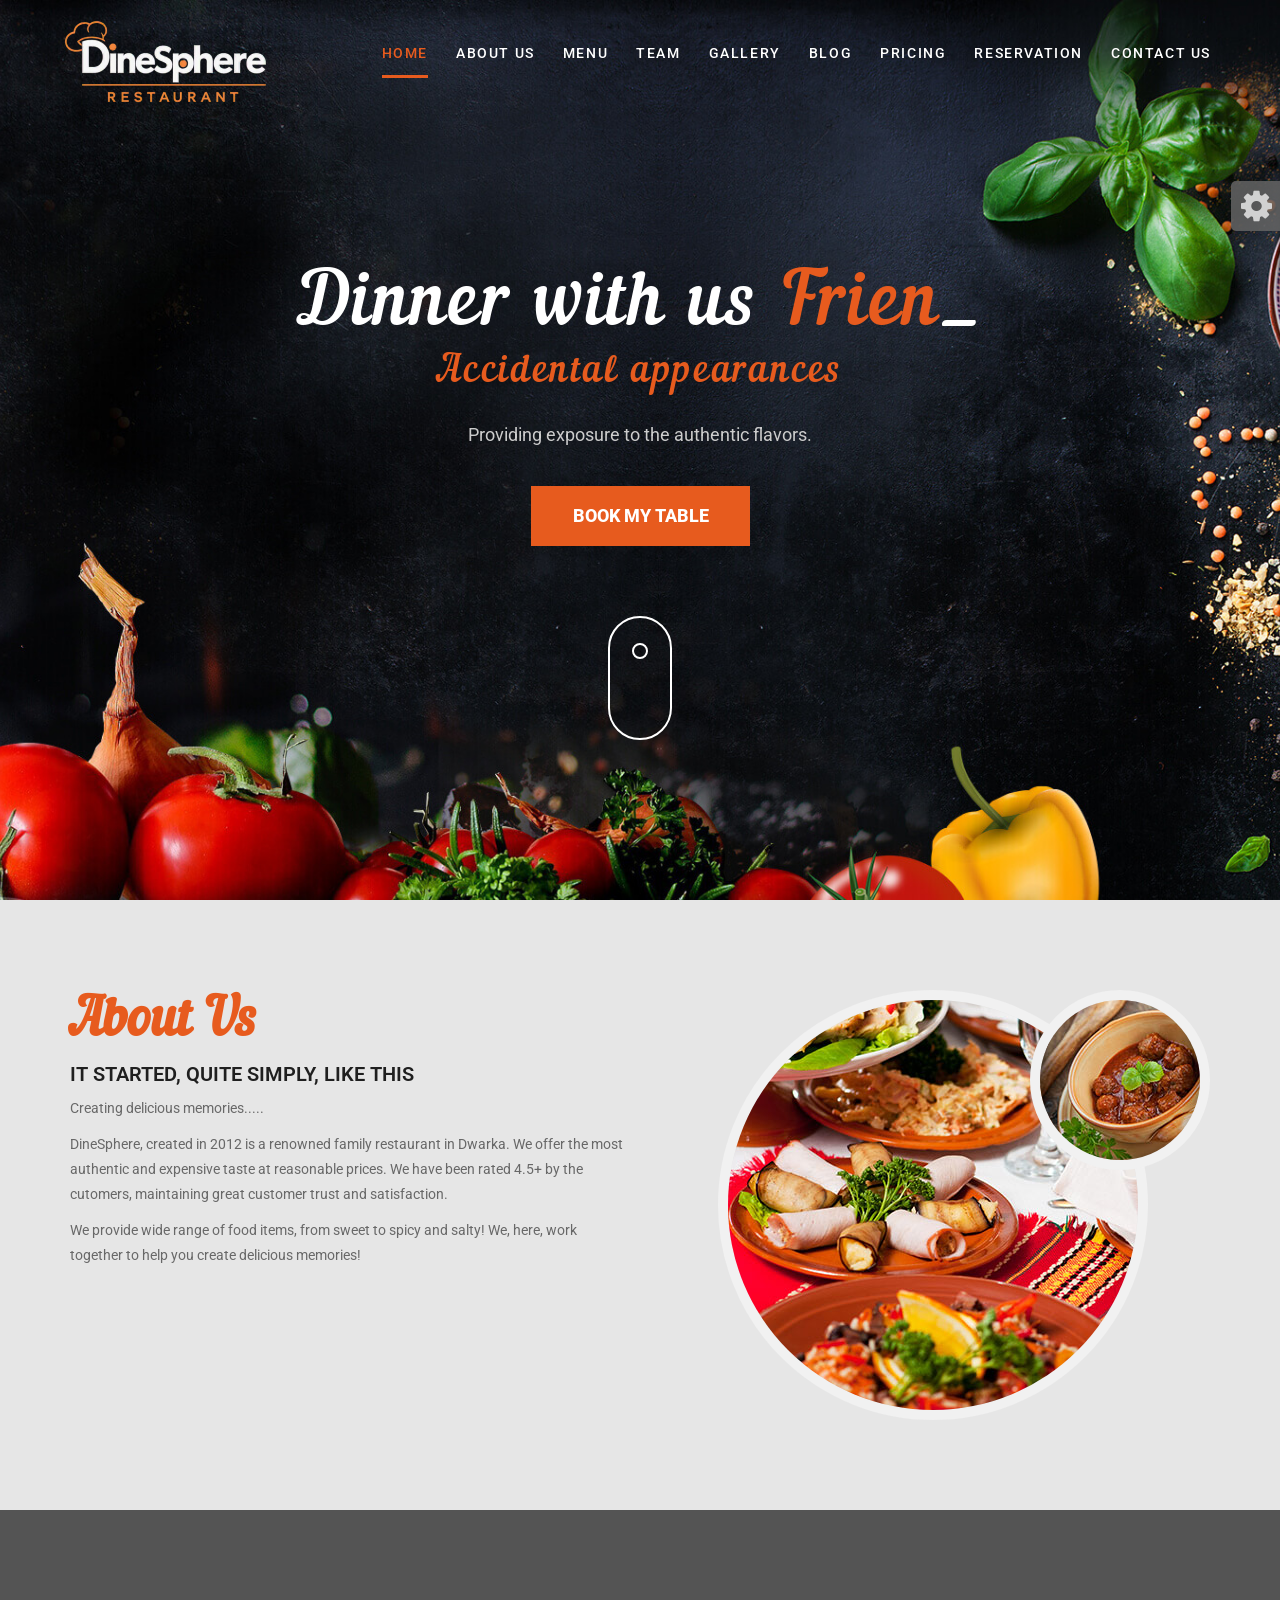
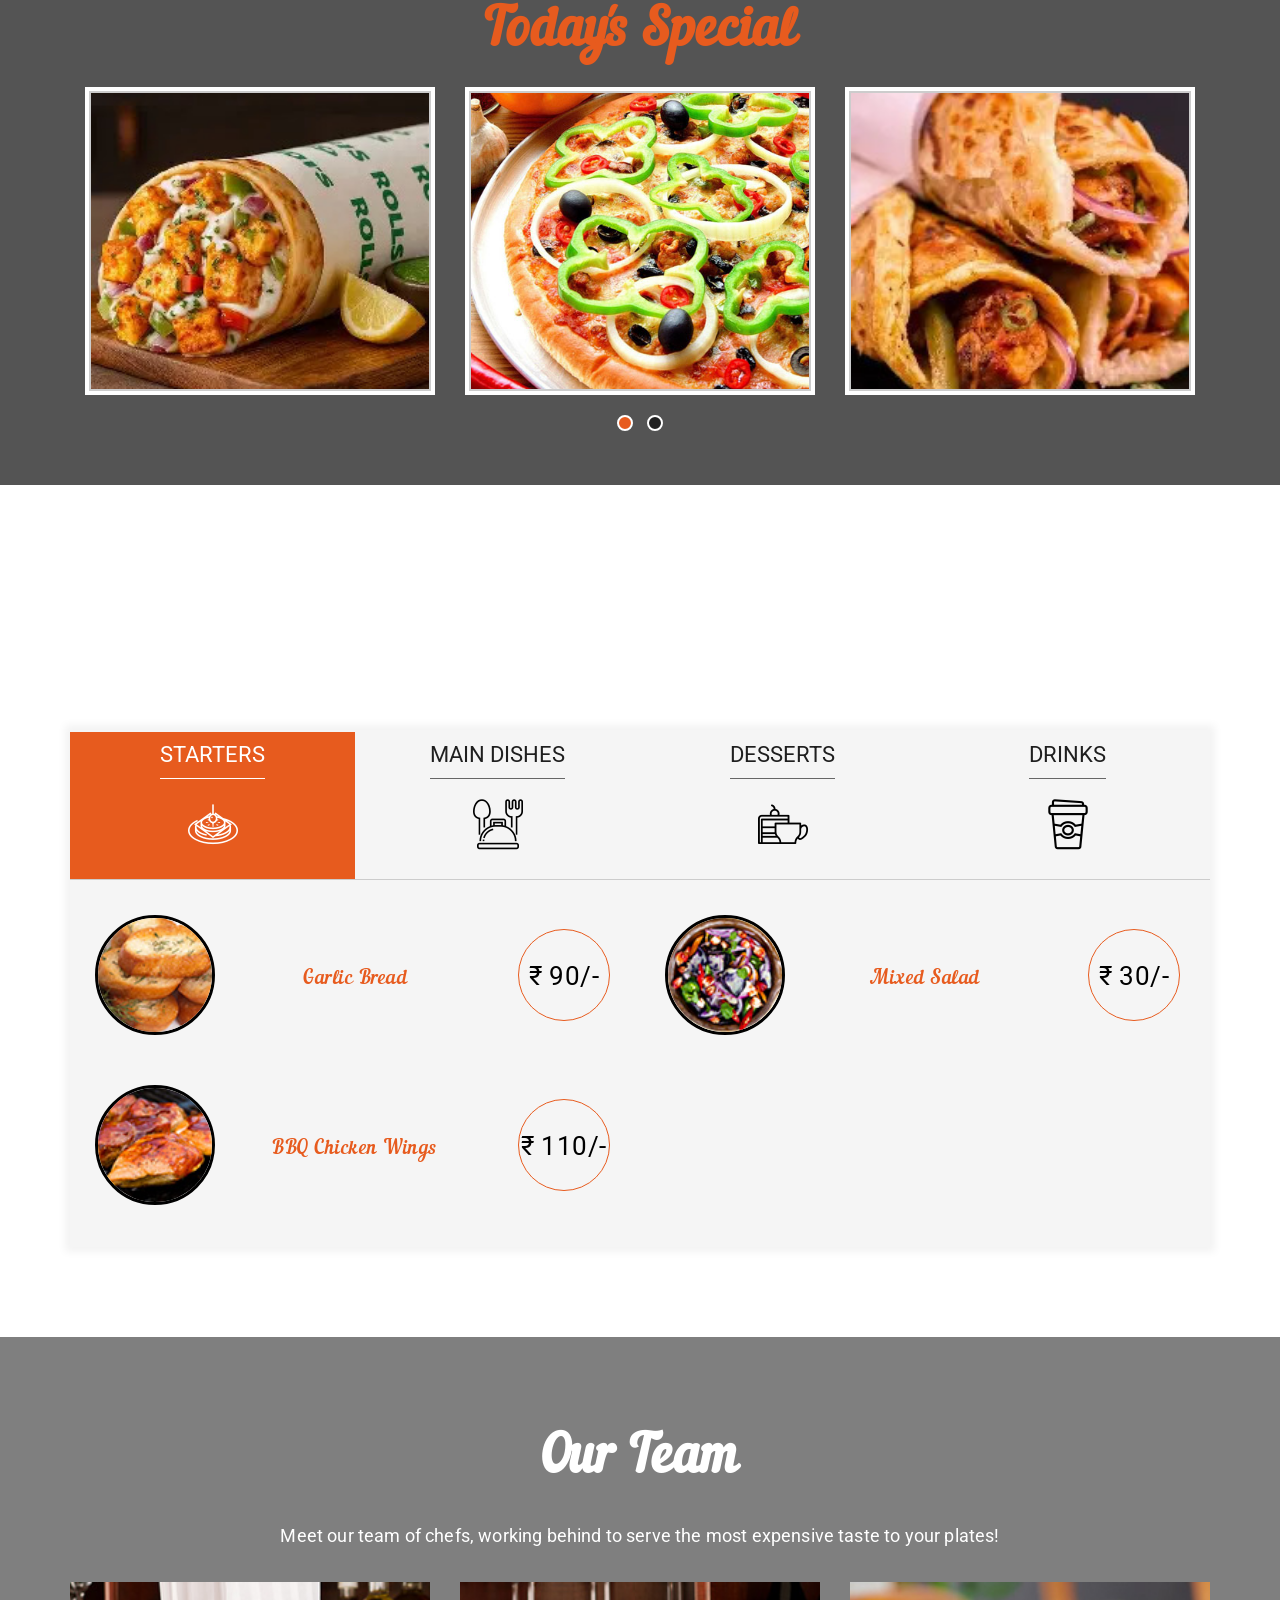
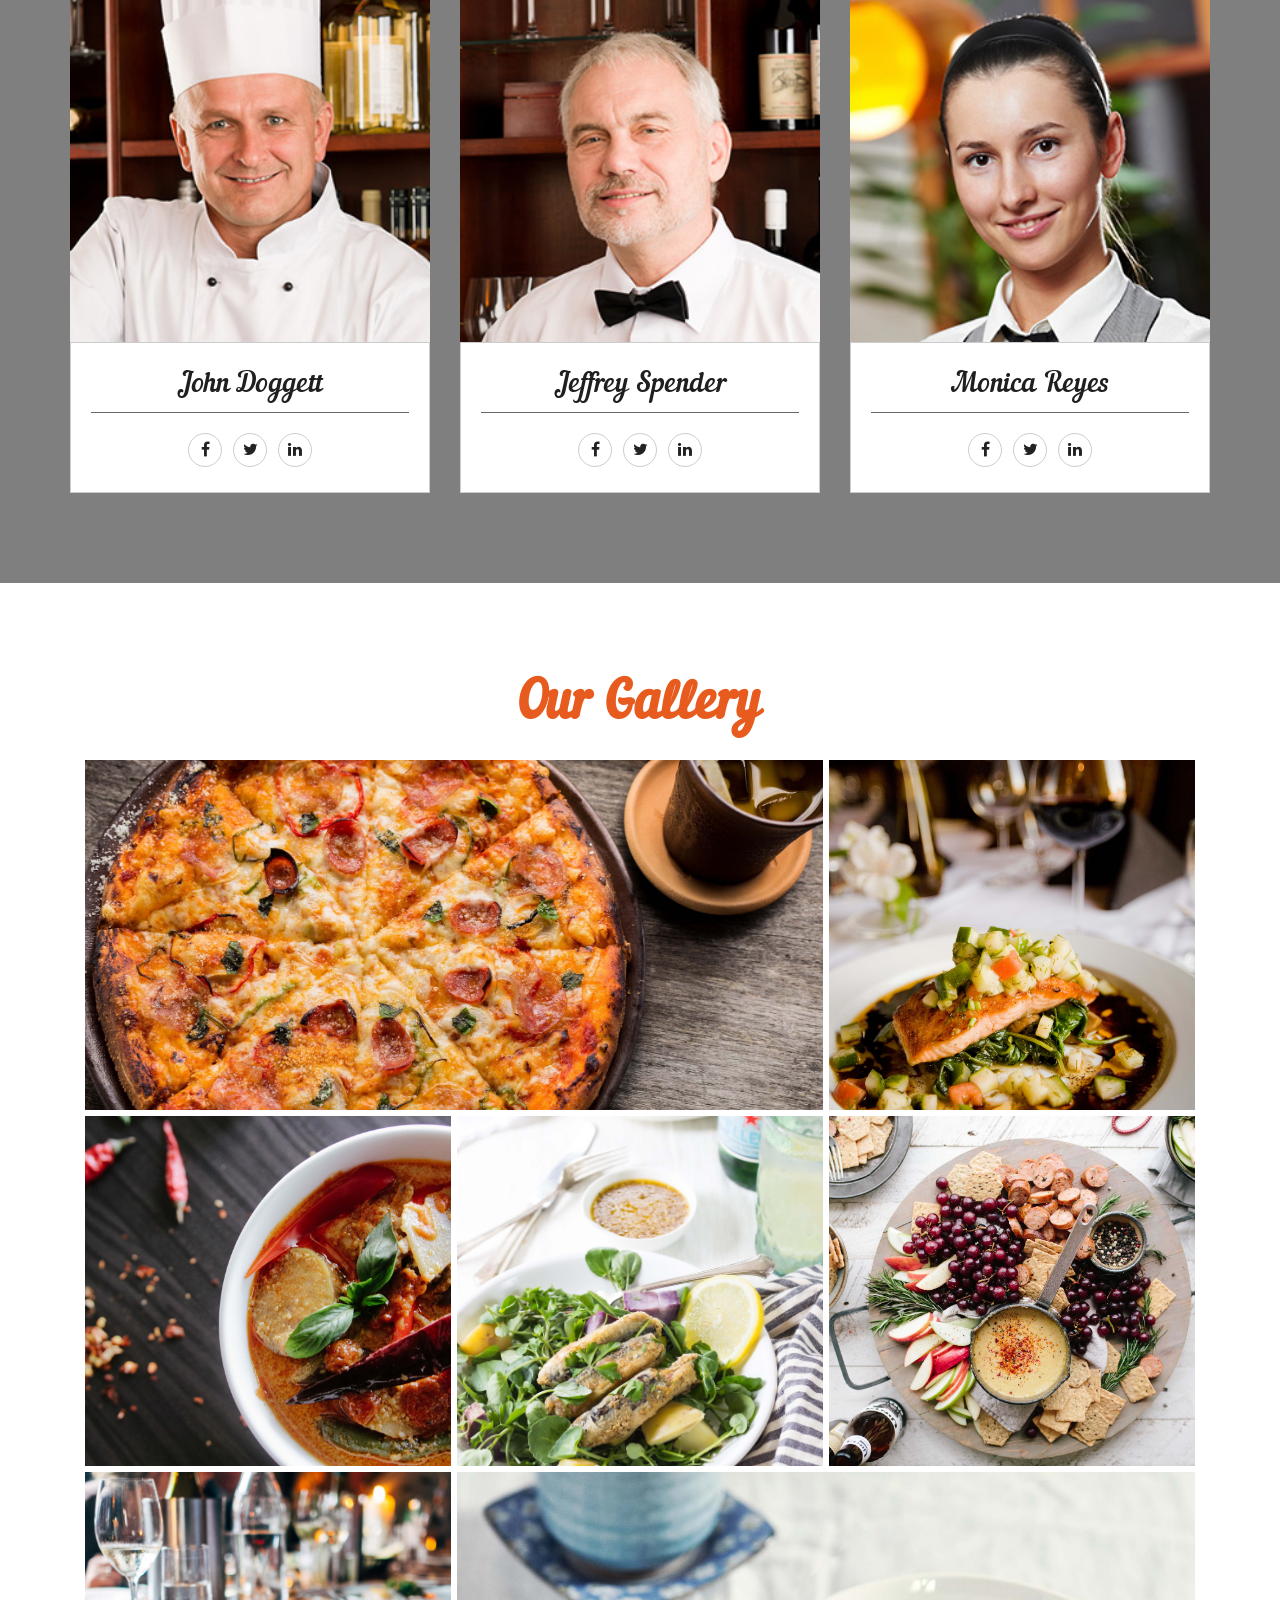
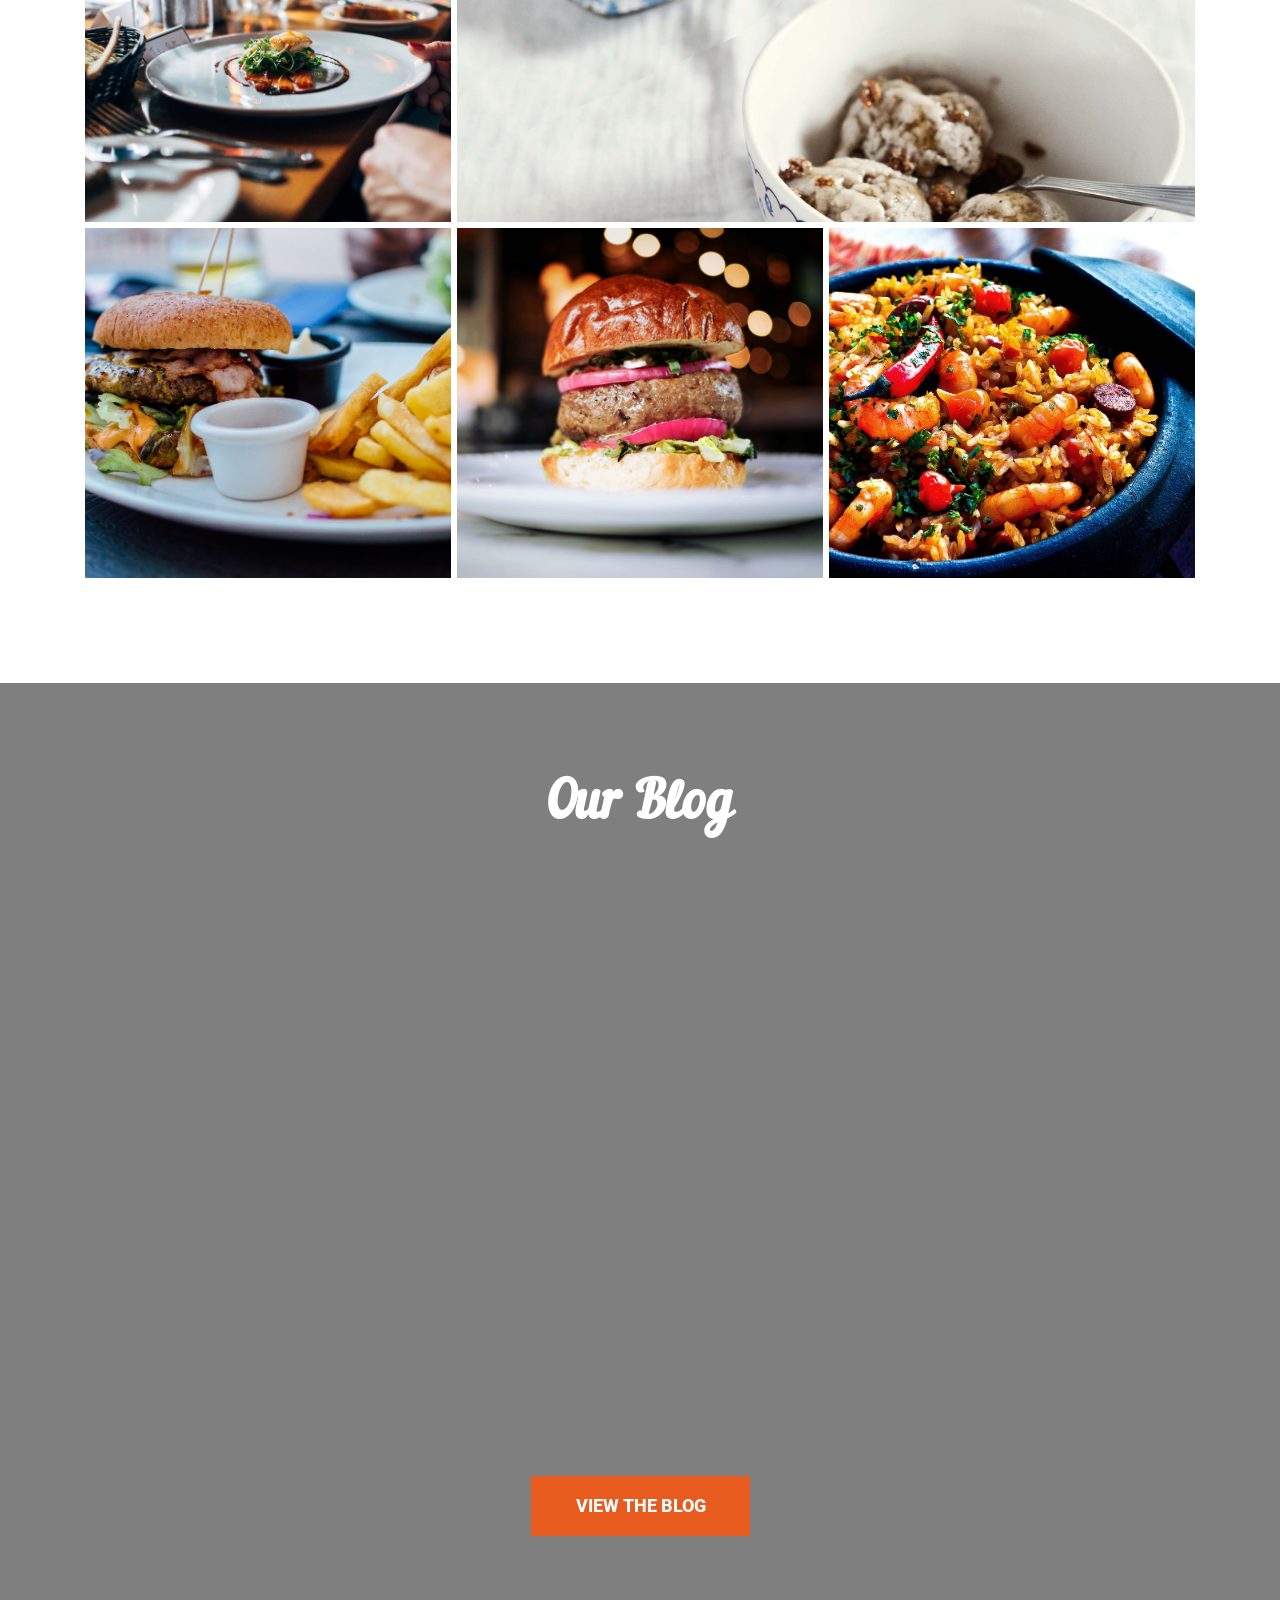
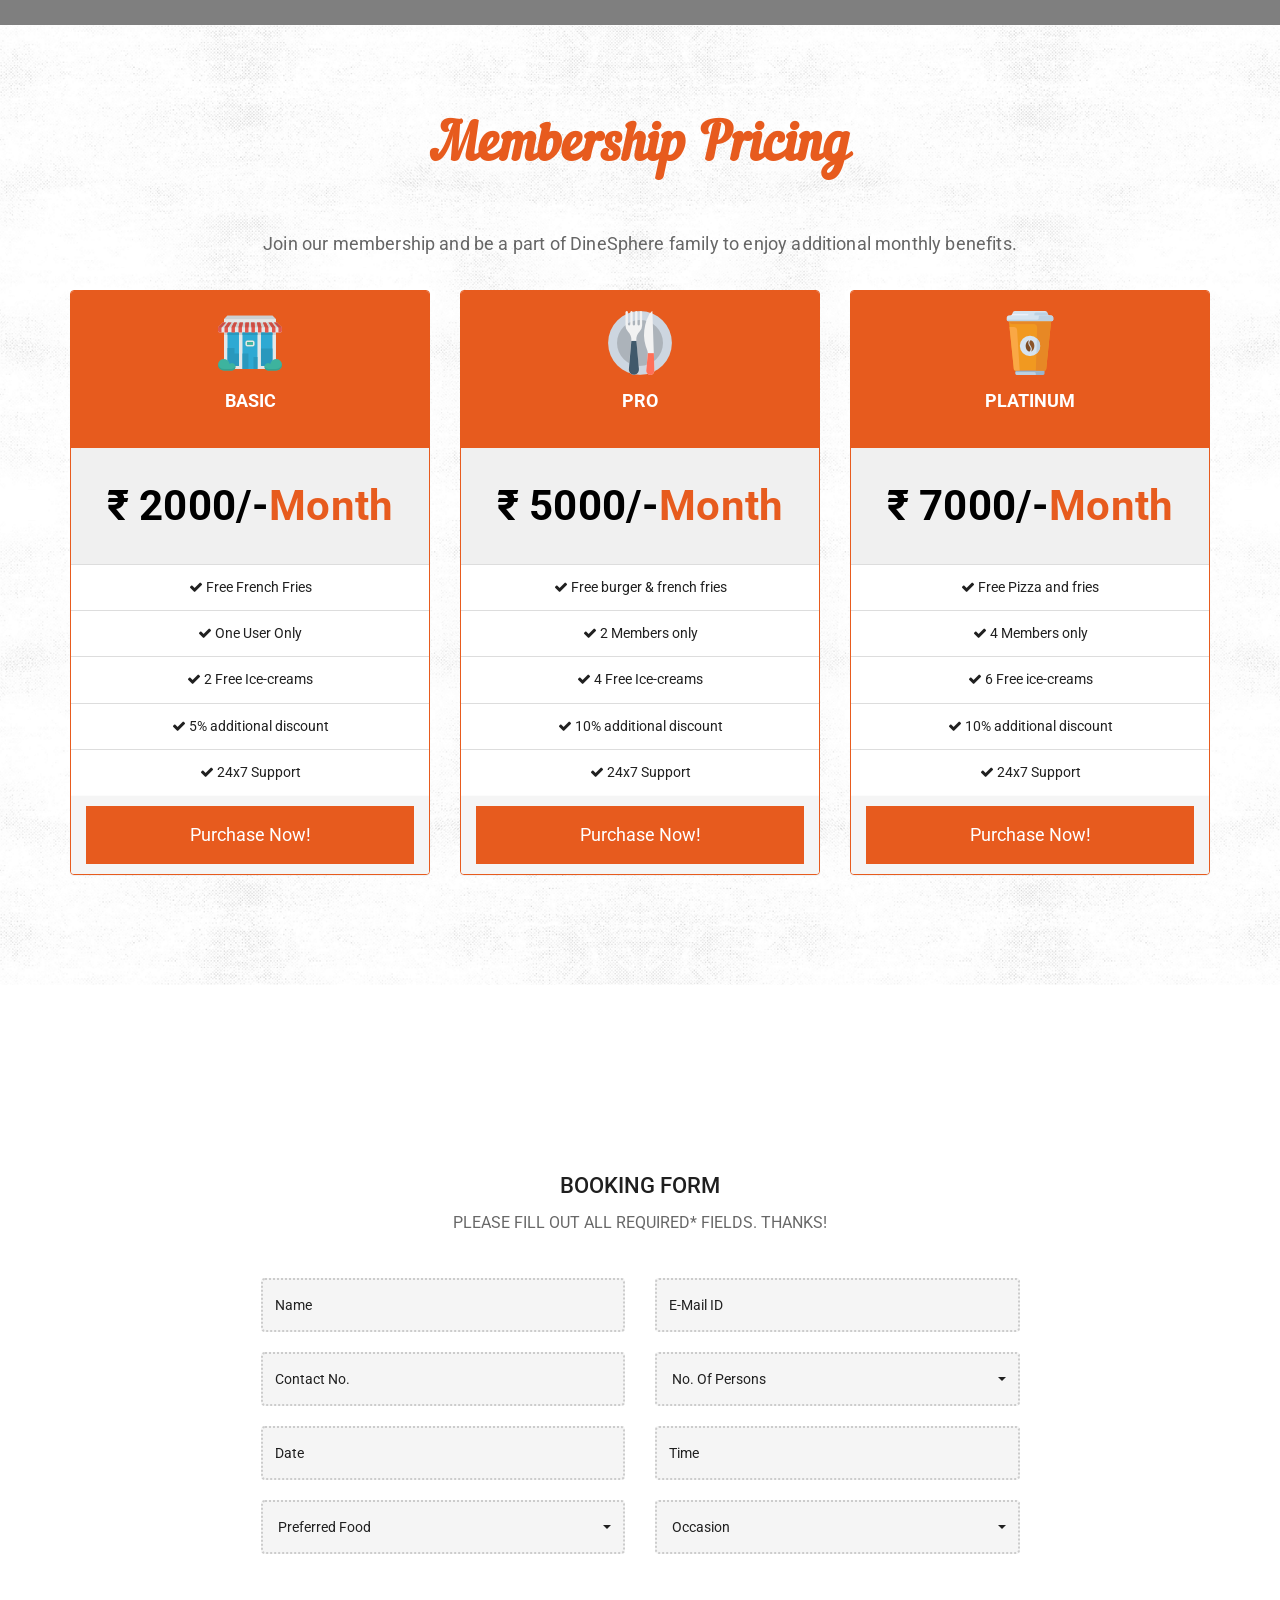
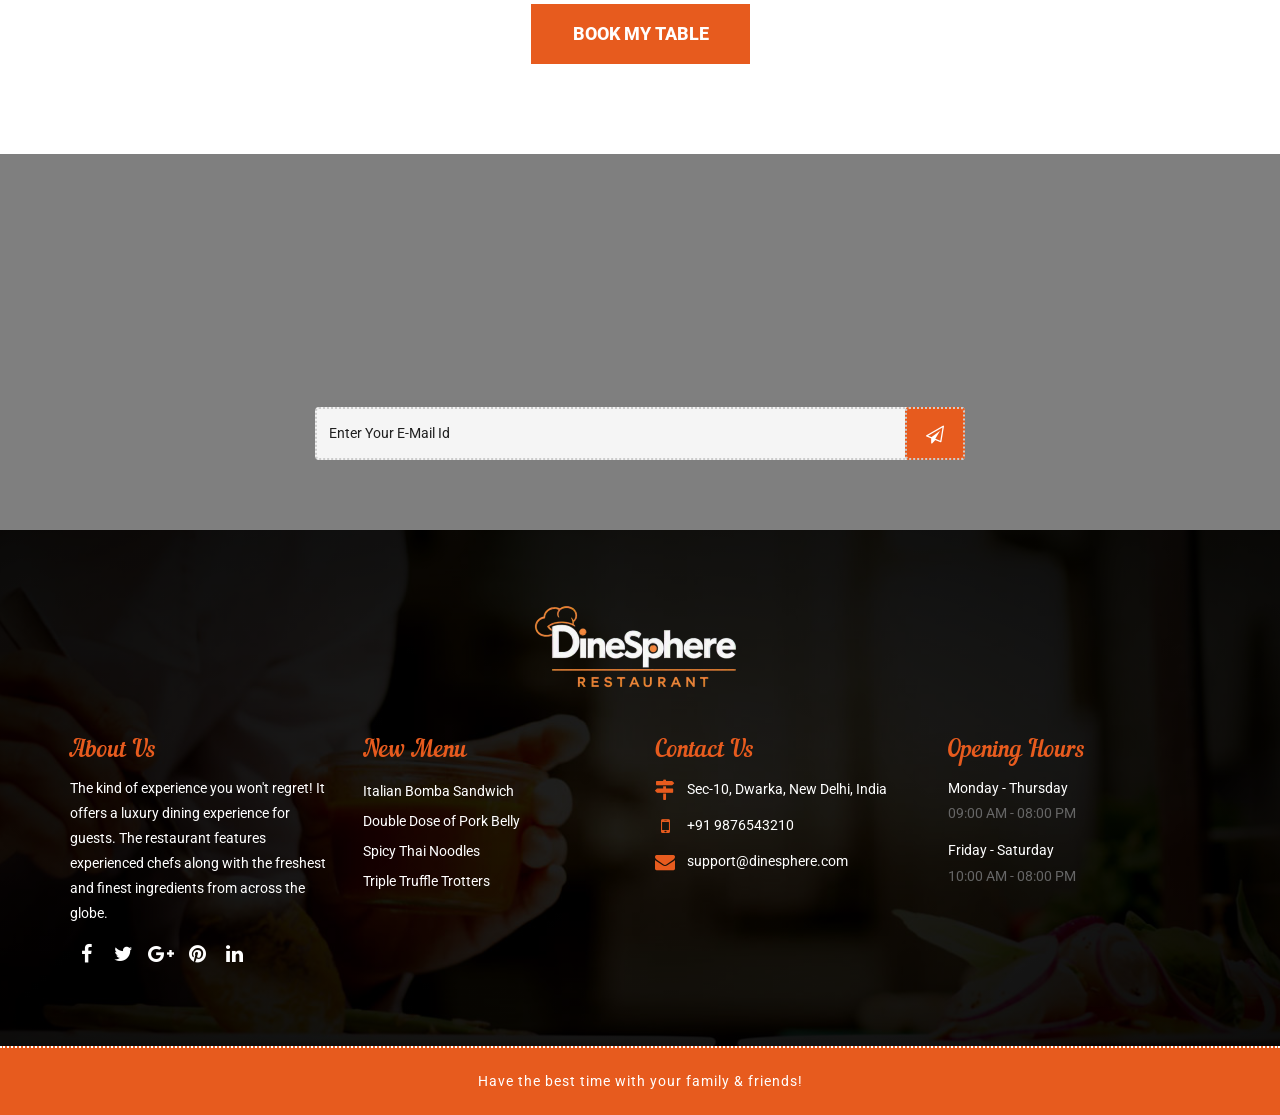
<file: index.html>
<!DOCTYPE html>
<html lang="en">

<head>

    <!-- Basic -->
    <meta charset="utf-8">
    <meta http-equiv="X-UA-Compatible" content="IE=edge">

    <!-- Mobile Metas -->
    <meta name="viewport" content="width=device-width, maximum-scale=1, initial-scale=1, user-scalable=0">

    <!-- Site Metas -->
    <title>DineSphere Restaurant - One page HTML Responsive</title>
    <meta name="keywords" content="">
    <meta name="description" content="">
    <meta name="author" content="">

    <!-- Site Icons -->
    <link rel="shortcut icon" href="images/favicon.ico" type="image/x-icon" />
    <link rel="apple-touch-icon" href="images/apple-touch-icon.png">

    <!-- Bootstrap CSS -->
    <link rel="stylesheet" href="css/bootstrap.min.css">
    <!-- Site CSS -->
    <link rel="stylesheet" href="css/style.css">
    <!-- Responsive CSS -->
    <link rel="stylesheet" href="css/responsive.css">
    <!-- color -->
    <link id="changeable-colors" rel="stylesheet" href="css/colors/orange.css" />

    <!-- Modernizer -->
    <script src="js/modernizer.js"></script>


</head>

<body>
    <div id="loader">
        <div id="status"></div>
    </div>
    <div id="site-header">
        <header id="header" class="header-block-top">
            <div class="container">
                <div class="row">
                    <div class="main-menu">
                        <!-- navbar -->
                        <nav class="navbar navbar-default" id="mainNav">
                            <div class="navbar-header">
                                <button type="button" class="navbar-toggle collapsed" data-toggle="collapse"
                                    data-target="#navbar" aria-expanded="false" aria-controls="navbar">
                                    <span class="sr-only">Toggle navigation</span>
                                    <span class="icon-bar"></span>
                                    <span class="icon-bar"></span>
                                    <span class="icon-bar"></span>
                                </button>
                                <div class="logo">
                                    <a class="navbar-brand js-scroll-trigger logo-header" href="#">
                                        <img class = "logo" src="images/logo.png" alt="DineSphere Logo Icon">
                                    </a>
                                </div>
                            </div>
                            <div id="navbar" class="navbar-collapse collapse">
                                <ul class="nav navbar-nav navbar-right">
                                    <li class="active"><a href="#banner">Home</a></li>
                                    <li><a href="#about">About us</a></li>
                                    <li><a href="#menu">Menu</a></li>
                                    <li><a href="#our_team">Team</a></li>
                                    <li><a href="#gallery">Gallery</a></li>
                                    <li><a href="#blog">Blog</a></li>
                                    <li><a href="#pricing">Pricing</a></li>
                                    <li><a href="#reservation">Reservation</a></li>
                                    <li><a href="#footer">Contact us</a></li>
                                </ul>
                            </div>
                            <!-- end nav-collapse -->
                        </nav>
                        <!-- end navbar -->
                    </div>
                </div>
                <!-- end row -->
            </div>
            <!-- end container-fluid -->
        </header>
        <!-- end header -->
    </div>
    <!-- end site-header -->

    <div id="banner" class="banner full-screen-mode parallax">
        <div class="container pr">
            <div class="col-lg-12 col-md-12 col-sm-12 col-xs-12">
                <div class="banner-static">
                    <div class="banner-text">
                        <div class="banner-cell">
                            <h1>Dinner with us <span class="typer" id="some-id" data-delay="200" data-delim=":"
                                    data-words="Friends:Family:Officemates" data-colors="red"></span><span
                                    class="cursor" data-cursorDisplay="_" data-owner="some-id"></span></h1>
                            <h2>Accidental appearances </h2>
                            <p>Providing exposure to the authentic flavors.
                            </p>
                            <div class="book-btn">
                                <a href="#reservation" class="table-btn hvr-underline-from-center">Book my Table</a>
                            </div>
                            <a href="#about">
                                <div class="mouse"></div>
                            </a>
                        </div>
                        <!-- end banner-cell -->
                    </div>
                    <!-- end banner-text -->
                </div>
                <!-- end banner-static -->
            </div>
            <!-- end col -->
        </div>
        <!-- end container -->
    </div>
    <!-- end banner -->

    <div id="about" class="about-main pad-top-100 pad-bottom-100">
        <div class="container">
            <div class="row">
                <div class="col-lg-6 col-md-6 col-sm-12 col-xs-12">
                    <div class="wow fadeIn" data-wow-duration="1s" data-wow-delay="0.1s">
                        <h2 class="block-title"> About Us </h2>
                        <h3>IT STARTED, QUITE SIMPLY, LIKE THIS</h3>
                        <p> Creating delicious memories..... </p>
                        <p> DineSphere, created in 2012 is a renowned family restaurant in Dwarka. We offer the most authentic and expensive taste at reasonable prices. We have been rated 4.5+ by the cutomers, maintaining great customer trust and satisfaction.</p>
                        <p> We provide wide range of food items, from sweet to spicy and salty! We, here, work together to help you create delicious memories!</p>
                    </div>
                </div>
                <!-- end col -->
                <div class="col-lg-6 col-md-6 col-sm-12 col-xs-12">
                    <div class="wow fadeIn" data-wow-duration="1s" data-wow-delay="0.1s">
                        <div class="about-images">
                            <img class="about-main" src="images/about-main.jpg" alt="About Main Image">
                            <img class="about-inset" src="images/about-inset.jpg" alt="About Inset Image">
                        </div>
                    </div>
                </div>
                <!-- end col -->
            </div>
            <!-- end row -->
        </div>
        <!-- end container -->
    </div>

    <div class="special-menu pad-top-100 parallax">
        <div class="container">
            <div class="row">
                <div class="col-lg-12 col-md-12 col-sm-12 col-xs-12">
                    <div class="wow fadeIn" data-wow-duration="1s" data-wow-delay="0.1s">
                        <h2 class="block-title color-white text-center"> Today's Special </h2>
                    </div>
                    <div class="special-box">
                        <div id="owl-demo">
                            <div class="item item-type-zoom">
                                <a href="#" class="item-hover">
                                    <div class="item-info">
                                        <div class="headline">
                                            PANEER TIKKA WRAP
                                            <div class="line"></div>
                                            <div class="dit-line">Soft wrap filled with smoky paneer tikka, onions, and mint chutney. A fusion of spice and comfort that captures the essence of Indian street food.</div>
                                        </div>
                                    </div>
                                </a>
                                <div class="item-img">
                                    <img src="images/panner_tikka.jpg" alt="sp-menu">
                                </div>
                            </div>
                            <div class="item item-type-zoom">
                                <a href="#" class="item-hover">
                                    <div class="item-info">
                                        <div class="headline">
                                            ITALIAN PIZZA
                                            <div class="line"></div>
                                            <div class="dit-line">Classic Italian pizza topped with rich tomato sauce, gooey mozzarella, and a medley of fresh toppings. A timeless favorite that brings authentic flavors to your plate.</div>
                                        </div>
                                    </div>
                                </a>
                                <div class="item-img">
                                    <img src="images/special-menu-2.jpg" alt="sp-menu">
                                </div>
                            </div>
                            <div class="item item-type-zoom">
                                <a href="#" class="item-hover">
                                    <div class="item-info">
                                        <div class="headline">
                                           NON-VEG. ROLL
                                            <div class="line"></div>
                                            <div class="dit-line">Succulent meat wrapped in soft bread with bold seasonings. A hearty snack that’s full of flavor and sure to please meat lovers.</div>
                                        </div>
                                    </div>
                                </a>
                                <div class="item-img">
                                    <img src="images/nv_roll.jpg" alt="sp-menu">
                                </div>
                            </div>
                            <div class="item item-type-zoom">
                                <a href="#" class="item-hover">
                                    <div class="item-info">
                                        <div class="headline">
                                            SALMON STEAK
                                            <div class="line"></div>
                                            <div class="dit-line">A perfectly grilled salmon steak, tender and juicy with a hint of smoky flavor. Served with fresh herbs and a squeeze of lemon for a wholesome delight.</div>
                                        </div>
                                    </div>
                                </a>
                                <div class="item-img">
                                    <img src="images/special-menu-1.jpg" alt="sp-menu">
                                </div>
                            </div>
                            <div class="item item-type-zoom">
                                <a href="#" class="item-hover">
                                    <div class="item-info">
                                        <div class="headline">
                                            VEG. ROLL
                                            <div class="line"></div>
                                            <div class="dit-line">A light and healthy roll packed with crisp vegetables and aromatic spices. Perfect for a quick bite that’s both satisfying and refreshing.</div>
                                        </div>
                                    </div>
                                </a>
                                <div class="item-img">
                                    <img src="images/special-menu-2.jpg" alt="sp-menu">
                                </div>
                            </div>
                        </div>
                    </div>

                </div>

            </div>

        </div>

    </div>


    <div id="menu" class="menu-main pad-top-100 pad-bottom-100">
        <div class="container">
            <div class="row">
                <div class="col-lg-12 col-md-12 col-sm-12 col-xs-12">
                    <div class="wow fadeIn" data-wow-duration="1s" data-wow-delay="0.1s">
                        <h2 class="block-title text-center">
                            Our Menu
                        </h2>
                        <p class="title-caption text-center">Find the list of exclusive dishes we offer! </p>
                    </div>
                    <div class="tab-menu">
                        <div class="slider slider-nav">
                            <div class="tab-title-menu">
                                <h2>STARTERS</h2>
                                <p> <i class="flaticon-canape"></i> </p>
                            </div>
                            <div class="tab-title-menu">
                                <h2>MAIN DISHES</h2>
                                <p> <i class="flaticon-dinner"></i> </p>
                            </div>
                            <div class="tab-title-menu">
                                <h2>DESSERTS</h2>
                                <p> <i class="flaticon-desert"></i> </p>
                            </div>
                            <div class="tab-title-menu">
                                <h2>DRINKS</h2>
                                <p> <i class="flaticon-coffee"></i> </p>
                            </div>
                        </div>
                        <div class="slider slider-single">
                            <div>
                                <div class="col-lg-6 col-md-6 col-sm-12 col-xs-12 ">
                                    <div class="offer-item">
                                        <img src="images/menu-item-thumbnail-01.jpg" alt="" class="img-responsive">
                                        <div>
                                            <h3>Garlic Bread</h3>
                                        </div>
                                        <span class="offer-price">₹ 90/-</span>
                                    </div>
                                </div>
                                <!-- end col -->
                                <div class="col-lg-6 col-md-6 col-sm-12 col-xs-12 ">
                                    <div class="offer-item">
                                        <img src="images/menu-item-thumbnail-02.jpg" alt="" class="img-responsive">
                                        <div>
                                            <h3>Mixed Salad</h3>
                                        </div>
                                        <span class="offer-price">₹ 30/-</span>
                                    </div>
                                </div>
                                <!-- end col -->
                                <div class="col-lg-6 col-md-6 col-sm-12 col-xs-12 ">
                                    <div class="offer-item">
                                        <img src="images/menu-item-thumbnail-03.jpg" alt="" class="img-responsive">
                                        <div>
                                            <h3>BBQ Chicken Wings</h3>
                                        </div>
                                        <span class="offer-price">₹ 110/-</span>
                                    </div>
                                </div>
                                <!-- end col -->
                            </div>
                            <div>
                                <div class="col-lg-6 col-md-6 col-sm-12 col-xs-12 ">
                                    <div class="offer-item">
                                        <img src="images/menu-item-thumbnail-04.jpg" alt="" class="img-responsive">
                                        <div>
                                            <h3>Meat Feast Pizza</h3>
                                        </div>
                                        <span class="offer-price">₹ 150/-</span>
                                    </div>
                                </div>
                                <!-- end col -->
                                <div class="col-lg-6 col-md-6 col-sm-12 col-xs-12 ">
                                    <div class="offer-item">
                                        <img src="images/menu-item-thumbnail-05.jpg" alt="" class="img-responsive">
                                        <div>
                                            <h3>Chicken Tikka Masala</h3>
                                        </div>
                                        <span class="offer-price">₹ 80/-</span>
                                    </div>
                                </div>
                                <!-- end col -->
                                <div class="col-lg-6 col-md-6 col-sm-12 col-xs-12 ">
                                    <div class="offer-item">
                                        <img src="images/menu-item-thumbnail-06.jpg" alt="" class="img-responsive">
                                        <div>
                                            <h3>Spicy Meatballs</h3>
                                        </div>
                                        <span class="offer-price">₹ 90/-</span>
                                    </div>
                                </div>

                            </div>
                            <div>
                                <div class="col-lg-6 col-md-6 col-sm-12 col-xs-12 ">
                                    <div class="offer-item">
                                        <img src="images/menu-item-thumbnail-07.jpg" alt="" class="img-responsive">
                                        <div>
                                            <h3>Chocolate Fudgecake</h3>
                                        </div>
                                        <span class="offer-price">₹ 50/-</span>
                                    </div>
                                </div>

                                <div class="col-lg-6 col-md-6 col-sm-12 col-xs-12 ">
                                    <div class="offer-item">
                                        <img src="images/matka_kulfi.jpg" alt="" class="img-responsive">
                                        <div>
                                            <h3>Matka Kulfi</h3>
                                        </div>
                                        <span class="offer-price">₹ 50/-</span>
                                    </div>
                                </div>

                                <div class="col-lg-6 col-md-6 col-sm-12 col-xs-12 ">
                                    <div class="offer-item">
                                        <img src="images/rasogullas.jpg" alt="" class="img-responsive">
                                        <div>
                                            <h3>Rasogullas</h3>
                                        </div>
                                        <span class="offer-price">₹ 30/-</span>
                                    </div>
                                </div>
                                <!-- end col -->
                            </div>
                            <div>
                                <div class="col-lg-6 col-md-6 col-sm-12 col-xs-12 ">
                                    <div class="offer-item">
                                        <img src="images/menu-item-thumbnail-10.jpg" alt="" class="img-responsive">
                                        <div>
                                            <h3>Iced Tea</h3>
                                        </div>
                                        <span class="offer-price">₹ 90/-</span>
                                    </div>
                                </div>
                                <!-- end col -->
                                <div class="col-lg-6 col-md-6 col-sm-12 col-xs-12 ">
                                    <div class="offer-item">
                                        <img src="images/menu-item-thumbnail-09.jpg" alt="" class="img-responsive">
                                        <div>
                                            <h3>Lemonade</h3>
                                        </div>
                                        <span class="offer-price">₹ 110/-</span>
                                    </div>
                                </div>
                                <!-- end col -->
                                <div class="col-lg-6 col-md-6 col-sm-12 col-xs-12 ">
                                    <div class="offer-item">
                                        <img src="images/menu-item-thumbnail-08.jpg" alt="" class="img-responsive">
                                        <div>
                                            <h3>Hot Chocolate</h3>
                                        </div>
                                        <span class="offer-price">₹ 190/-</span>
                                    </div>
                                </div><!-- end col -->
                            </div>
                        </div>
                    </div><!-- end tab-menu -->
                </div>
                <!-- end col -->
            </div>
            <!-- end row -->
        </div>
        <!-- end container -->
    </div>
    <!-- end menu -->

    <div id="our_team" class="team-main pad-top-100 pad-bottom-100 parallax">
        <div class="container">
            <div class="row">
                <div class="col-lg-12 col-md-12 col-sm-12 col-xs-12">
                    <div class="wow fadeIn" data-wow-duration="1s" data-wow-delay="0.1s">
                        <h2 class="block-title text-center">
                            Our Team
                        </h2>
                        <p class="title-caption text-center">Meet our team of chefs, working behind to serve the most expensive taste to your plates!</p>
                    </div>
                    <div class="team-box">

                        <div class="row">
                            <div class="col-md-4 col-sm-6">
                                <div class="sf-team">
                                    <div class="thumb">
                                        <a href="#"><img src="images/staff-01.jpg" alt=""></a>
                                    </div>
                                    <div class="text-col">
                                        <h3>John Doggett</h3>
                                        <ul class="team-social">
                                            <li><a href="#"><i class="fa fa-facebook" aria-hidden="true"></i></a></li>
                                            <li><a href="#"><i class="fa fa-twitter" aria-hidden="true"></i></a></li>
                                            <li><a href="#"><i class="fa fa-linkedin" aria-hidden="true"></i></a></li>
                                        </ul>
                                    </div>
                                </div>
                            </div>
                            <!-- end col -->
                            <div class="col-md-4 col-sm-6">
                                <div class="sf-team">
                                    <div class="thumb">
                                        <a href="#"><img src="images/staff-02.jpg" alt=""></a>
                                    </div>
                                    <div class="text-col">
                                        <h3>Jeffrey Spender</h3>
                                        <ul class="team-social">
                                            <li><a href="#"><i class="fa fa-facebook" aria-hidden="true"></i></a></li>
                                            <li><a href="#"><i class="fa fa-twitter" aria-hidden="true"></i></a></li>
                                            <li><a href="#"><i class="fa fa-linkedin" aria-hidden="true"></i></a></li>
                                        </ul>
                                    </div>
                                </div>
                            </div>
                            <!-- end col -->
                            <div class="col-md-4 col-sm-6">
                                <div class="sf-team">
                                    <div class="thumb">
                                        <a href="#"><img src="images/staff-03.jpg" alt=""></a>
                                    </div>
                                    <div class="text-col">
                                        <h3>Monica Reyes</h3>
                                        <ul class="team-social">
                                            <li><a href="#"><i class="fa fa-facebook" aria-hidden="true"></i></a></li>
                                            <li><a href="#"><i class="fa fa-twitter" aria-hidden="true"></i></a></li>
                                            <li><a href="#"><i class="fa fa-linkedin" aria-hidden="true"></i></a></li>
                                        </ul>
                                    </div>
                                </div>
                            </div>
                            <!-- end col -->
                        </div>
                        <!-- end row -->

                    </div>
                    <!-- end team-box -->

                </div>
                <!-- end col -->
            </div>
            <!-- end row -->
        </div>
        <!-- end container -->
    </div>
    <!-- end team-main -->

    <div id="gallery" class="gallery-main pad-top-100 pad-bottom-100">
        <div class="container">
            <div class="row">
                <div class="col-lg-12 col-md-12 col-sm-12 col-xs-12">
                    <div class="wow fadeIn" data-wow-duration="1s" data-wow-delay="0.1s">
                        <h2 class="block-title text-center">
                            Our Gallery
                        </h2>
                    </div>
                    <div class="gal-container clearfix">
                        <div class="col-md-8 col-sm-12 co-xs-12 gal-item">
                            <div class="box">
                                <a href="#" data-toggle="modal" data-target="#1">
                                    <img src="images/gallery_01.jpg" alt="" />
                                </a>
                                <div class="modal fade" id="1" tabindex="-1" role="dialog">
                                    <div class="modal-dialog" role="document">
                                        <div class="modal-content">
                                            <button type="button" class="close" data-dismiss="modal"
                                                aria-label="Close"><span aria-hidden="true">×</span></button>
                                            <div class="modal-body">
                                                <img src="images/gallery_01.jpg" alt="" />
                                            </div>
                                            <div class="col-md-12 description">
                                                <h4>This is the 1 one on my Gallery</h4>
                                            </div>
                                        </div>
                                    </div>
                                </div>
                            </div>
                        </div>
                        <div class="col-md-4 col-sm-6 co-xs-12 gal-item">
                            <div class="box">
                                <a href="#" data-toggle="modal" data-target="#2">
                                    <img src="images/gallery_02.jpg" alt="" />
                                </a>
                                <div class="modal fade" id="2" tabindex="-1" role="dialog">
                                    <div class="modal-dialog" role="document">
                                        <div class="modal-content">
                                            <button type="button" class="close" data-dismiss="modal"
                                                aria-label="Close"><span aria-hidden="true">×</span></button>
                                            <div class="modal-body">
                                                <img src="images/gallery_02.jpg" alt="" />
                                            </div>
                                            <div class="col-md-12 description">
                                                <h4>This is the 2 one on my Gallery</h4>
                                            </div>
                                        </div>
                                    </div>
                                </div>
                            </div>
                        </div>
                        <div class="col-md-4 col-sm-6 co-xs-12 gal-item">
                            <div class="box">
                                <a href="#" data-toggle="modal" data-target="#3">
                                    <img src="images/gallery_03.jpg" alt="" />
                                </a>
                                <div class="modal fade" id="3" tabindex="-1" role="dialog">
                                    <div class="modal-dialog" role="document">
                                        <div class="modal-content">
                                            <button type="button" class="close" data-dismiss="modal"
                                                aria-label="Close"><span aria-hidden="true">×</span></button>
                                            <div class="modal-body">
                                                <img src="images/gallery_03.jpg" alt="" />
                                            </div>
                                            <div class="col-md-12 description">
                                                <h4>This is the 3 one on my Gallery</h4>
                                            </div>
                                        </div>
                                    </div>
                                </div>
                            </div>
                        </div>
                        <div class="col-md-4 col-sm-6 co-xs-12 gal-item">
                            <div class="box">
                                <a href="#" data-toggle="modal" data-target="#4">
                                    <img src="images/gallery_04.jpg" alt="" />
                                </a>
                                <div class="modal fade" id="4" tabindex="-1" role="dialog">
                                    <div class="modal-dialog" role="document">
                                        <div class="modal-content">
                                            <button type="button" class="close" data-dismiss="modal"
                                                aria-label="Close"><span aria-hidden="true">×</span></button>
                                            <div class="modal-body">
                                                <img src="images/gallery_04.jpg" alt="" />
                                            </div>
                                            <div class="col-md-12 description">
                                                <h4>This is the 4 one on my Gallery</h4>
                                            </div>
                                        </div>
                                    </div>
                                </div>
                            </div>
                        </div>
                        <div class="col-md-4 col-sm-6 co-xs-12 gal-item">
                            <div class="box">
                                <a href="#" data-toggle="modal" data-target="#5">
                                    <img src="images/gallery_05.jpg" alt="" />
                                </a>
                                <div class="modal fade" id="5" tabindex="-1" role="dialog">
                                    <div class="modal-dialog" role="document">
                                        <div class="modal-content">
                                            <button type="button" class="close" data-dismiss="modal"
                                                aria-label="Close"><span aria-hidden="true">×</span></button>
                                            <div class="modal-body">
                                                <img src="images/gallery_05.jpg" alt="" />
                                            </div>
                                            <div class="col-md-12 description">
                                                <h4>This is the 5 one on my Gallery</h4>
                                            </div>
                                        </div>
                                    </div>
                                </div>
                            </div>
                        </div>
                        <div class="col-md-4 col-sm-6 co-xs-12 gal-item">
                            <div class="box">
                                <a href="#" data-toggle="modal" data-target="#9">
                                    <img src="images/gallery_06.jpg" alt="" />
                                </a>
                                <div class="modal fade" id="9" tabindex="-1" role="dialog">
                                    <div class="modal-dialog" role="document">
                                        <div class="modal-content">
                                            <button type="button" class="close" data-dismiss="modal"
                                                aria-label="Close"><span aria-hidden="true">×</span></button>
                                            <div class="modal-body">
                                                <img src="images/gallery_06.jpg" alt="" />
                                            </div>
                                            <div class="col-md-12 description">
                                                <h4>This is the 6 one on my Gallery</h4>
                                            </div>
                                        </div>
                                    </div>
                                </div>
                            </div>
                        </div>
                        <div class="col-md-8 col-sm-12 co-xs-12 gal-item">
                            <div class="box">
                                <a href="#" data-toggle="modal" data-target="#10">
                                    <img src="images/gallery_07.jpg" alt="" />
                                </a>
                                <div class="modal fade" id="10" tabindex="-1" role="dialog">
                                    <div class="modal-dialog" role="document">
                                        <div class="modal-content">
                                            <button type="button" class="close" data-dismiss="modal"
                                                aria-label="Close"><span aria-hidden="true">×</span></button>
                                            <div class="modal-body">
                                                <img src="images/gallery_07.jpg" alt="" />
                                            </div>
                                            <div class="col-md-12 description">
                                                <h4>This is the 7 one on my Gallery</h4>
                                            </div>
                                        </div>
                                    </div>
                                </div>
                            </div>
                        </div>
                        <div class="col-md-4 col-sm-6 co-xs-12 gal-item">
                            <div class="box">
                                <a href="#" data-toggle="modal" data-target="#11">
                                    <img src="images/gallery_08.jpg" alt="" />
                                </a>
                                <div class="modal fade" id="11" tabindex="-1" role="dialog">
                                    <div class="modal-dialog" role="document">
                                        <div class="modal-content">
                                            <button type="button" class="close" data-dismiss="modal"
                                                aria-label="Close"><span aria-hidden="true">×</span></button>
                                            <div class="modal-body">
                                                <img src="images/gallery_08.jpg" alt="" />
                                            </div>
                                            <div class="col-md-12 description">
                                                <h4>This is the 8 one on my Gallery</h4>
                                            </div>
                                        </div>
                                    </div>
                                </div>
                            </div>
                        </div>
                        <div class="col-md-4 col-sm-6 co-xs-12 gal-item">
                            <div class="box">
                                <a href="#" data-toggle="modal" data-target="#12">
                                    <img src="images/gallery_09.jpg" alt="" />
                                </a>
                                <div class="modal fade" id="12" tabindex="-1" role="dialog">
                                    <div class="modal-dialog" role="document">
                                        <div class="modal-content">
                                            <button type="button" class="close" data-dismiss="modal"
                                                aria-label="Close"><span aria-hidden="true">×</span></button>
                                            <div class="modal-body">
                                                <img src="images/gallery_09.jpg" alt="" />
                                            </div>
                                            <div class="col-md-12 description">
                                                <h4>This is the 9 one on my Gallery</h4>
                                            </div>
                                        </div>
                                    </div>
                                </div>
                            </div>
                        </div>
                        <div class="col-md-4 col-sm-6 co-xs-12 gal-item">
                            <div class="box">
                                <a href="#" data-toggle="modal" data-target="#13">
                                    <img src="images/gallery_10.jpg" alt="" />
                                </a>
                                <div class="modal fade" id="13" tabindex="-1" role="dialog">
                                    <div class="modal-dialog" role="document">
                                        <div class="modal-content">
                                            <button type="button" class="close" data-dismiss="modal"
                                                aria-label="Close"><span aria-hidden="true">×</span></button>
                                            <div class="modal-body">
                                                <img src="images/gallery_10.jpg" alt="" />
                                            </div>
                                            <div class="col-md-12 description">
                                                <h4>This is the 10 one on my Gallery</h4>
                                            </div>
                                        </div>
                                    </div>
                                </div>
                            </div>
                        </div>
                    </div>
                    <!-- end gal-container -->
                </div>
                <!-- end col -->
            </div>
            <!-- end row -->
        </div>
        <!-- end container -->
    </div>
    <!-- end gallery-main -->

    <div id="blog" class="blog-main pad-top-100 pad-bottom-100 parallax">
        <div class="container">
            <div class="row">
                <div class="col-lg-12 col-md-12 col-sm-12 col-xs-12">
                    <h2 class="block-title text-center">
                        Our Blog
                    </h2>
                    <div class="blog-box clearfix">
                        <div class="wow fadeIn" data-wow-duration="1s" data-wow-delay="0.1s">
                            <div class="col-md-6 col-sm-6">
                                <div class="blog-block">
                                    <div class="blog-img-box">
                                        <img src="images/featured-image-01.jpg" alt="" />
                                        <div class="overlay">
                                            <a href=""><i class="fa fa-link" aria-hidden="true"></i></a>
                                        </div>
                                    </div>
                                    <div class="blog-dit">
                                        <p><span>12 DECEMBER, 2020</span></p>
                                        <h2>LATEST RECIPES JUST IN!</h2>
                                        <h5>BY John Doggett</h5>
                                    </div>
                                </div>
                            </div>
                            <!-- end col -->
                        </div>
                        <div class="wow fadeIn" data-wow-duration="1s" data-wow-delay="0.1s">
                            <div class="col-md-6 col-sm-6">
                                <div class="blog-block">
                                    <div class="blog-img-box">
                                        <img src="images/featured-image-02.jpg" alt="" />
                                        <div class="overlay">
                                            <a href=""><i class="fa fa-link" aria-hidden="true"></i></a>
                                        </div>
                                    </div>
                                    <div class="blog-dit">
                                        <p><span>15 DECEMBER, 2020</span></p>
                                        <h2>NEW RECRUITS HAVE ARRIVED!</h2>
                                        <h5>BY Jeffrey Spender</h5>
                                    </div>
                                </div>
                            </div>
                            <!-- end col -->
                        </div>
                        <div class="wow fadeIn" data-wow-duration="1s" data-wow-delay="0.1s">
                            <div class="col-md-6 col-sm-6">
                                <div class="blog-block">
                                    <div class="blog-img-box">
                                        <img src="images/featured-image-03.jpg" alt="" />
                                        <div class="overlay">
                                            <a href=""><i class="fa fa-link" aria-hidden="true"></i></a>
                                        </div>
                                    </div>
                                    <div class="blog-dit">
                                        <p><span>23 DECEMBER, 2020</span></p>
                                        <h2>BAKING TIPS FROM THE PROS</h2>
                                        <h5>BY Monica Reyes</h5>
                                    </div>
                                </div>
                            </div>
                            <!-- end col -->
                        </div>
                        <div class="wow fadeIn" data-wow-duration="1s" data-wow-delay="0.1s">
                            <div class="col-md-6 col-sm-6">
                                <div class="blog-block">
                                    <div class="blog-img-box">
                                        <img src="images/featured-image-04.jpg" alt="" />
                                        <div class="overlay">
                                            <a href=""><i class="fa fa-link" aria-hidden="true"></i></a>
                                        </div>
                                    </div>
                                    <div class="blog-dit">
                                        <p><span>27 DECEMBER, 2020</span></p>
                                        <h2>ALL YOUR EGGS BELONG TO US</h2>
                                        <h5>BY John Doggett</h5>
                                    </div>
                                </div>
                            </div>
                            <!-- end col -->
                        </div>
                    </div>
                    <!-- end blog-box -->

                    <div class="blog-btn-v">
                        <a class="hvr-underline-from-center" href="#">View the Blog</a>
                    </div>

                </div>
                <!-- end col -->
            </div>
            <!-- end row -->
        </div>
        <!-- end container -->
    </div>
    <!-- end blog-main -->

    <div id="pricing" class="pricing-main pad-top-100 pad-bottom-100">
        <div class="container">
            <div class="row">
                <div class="col-lg-12 col-md-12 col-sm-12 col-xs-12">
                    <h2 class="block-title text-center">
                        Membership Pricing
                    </h2>
                    <p>Join our membership and be a part of DineSphere family to enjoy additional monthly benefits.</p>
                </div>
                <div class="panel-pricing-in">
                    <!-- item -->
                    <div class="col-md-4 col-sm-4 text-center">
                        <div class="panel panel-pricing">
                            <div class="panel-heading">
                                <div class="pric-icon">
                                    <img src="images/store.png" alt="" />
                                </div>
                                <h3>Basic</h3>
                            </div>
                            <div class="panel-body text-center">
                                <p><strong>₹ 2000/-<span>Month</span></strong></p>
                            </div>
                            <ul class="list-group text-center">
                                <li class="list-group-item"><i class="fa fa-check"></i> Free French Fries</li>
                                <li class="list-group-item"><i class="fa fa-check"></i> One User Only</li>
                                <li class="list-group-item"><i class="fa fa-check"></i> 2 Free Ice-creams</li>
                                <li class="list-group-item"><i class="fa fa-check"></i> 5% additional discount </li>
                                <li class="list-group-item"><i class="fa fa-check"></i> 24x7 Support</li>
                            </ul>
                            <div class="panel-footer">
                                <a class="btn btn-lg btn-block hvr-underline-from-center" href="#">Purchase Now!</a>
                            </div>
                        </div>
                    </div>
                    <!-- /item -->

                    <!-- item -->
                    <div class="col-md-4 col-sm-4 text-center">
                        <div class="panel panel-pricing">
                            <div class="panel-heading">
                                <div class="pric-icon">
                                    <img src="images/food.png" alt="" />
                                </div>
                                <h3>Pro</h3>
                            </div>
                            <div class="panel-body text-center">
                                <p><strong>₹ 5000/-<span>Month</span></strong></p>
                            </div>
                            <ul class="list-group text-center">
                                <li class="list-group-item"><i class="fa fa-check"></i> Free burger & french fries</li>
                                <li class="list-group-item"><i class="fa fa-check"></i> 2 Members only</li>
                                <li class="list-group-item"><i class="fa fa-check"></i> 4 Free Ice-creams</li>
                                <li class="list-group-item"><i class="fa fa-check"></i> 10% additional discount</li>
                                <li class="list-group-item"><i class="fa fa-check"></i> 24x7 Support</li>
                            </ul>
                            <div class="panel-footer">
                                <a class="btn btn-lg btn-block hvr-underline-from-center" href="#">Purchase Now!</a>
                            </div>
                        </div>
                    </div>
                    <!-- /item -->

                    <!-- item -->
                    <div class="col-md-4 col-sm-4 text-center">
                        <div class="panel panel-pricing">
                            <div class="panel-heading">
                                <div class="pric-icon">
                                    <img src="images/coffee.png" alt="" />
                                </div>
                                <h3>Platinum</h3>
                            </div>
                            <div class="panel-body text-center">
                                <p><strong>₹ 7000/-<span>Month</span></strong></p>
                            </div>
                            <ul class="list-group text-center">
                                <li class="list-group-item"><i class="fa fa-check"></i> Free Pizza and fries</li>
                                <li class="list-group-item"><i class="fa fa-check"></i> 4 Members only</li>
                                <li class="list-group-item"><i class="fa fa-check"></i> 6 Free ice-creams</li>
                                <li class="list-group-item"><i class="fa fa-check"></i> 10% additional discount</li>
                                <li class="list-group-item"><i class="fa fa-check"></i> 24x7 Support</li>
                            </ul>
                            <div class="panel-footer">
                                <a class="btn btn-lg btn-block hvr-underline-from-center" href="#">Purchase Now!</a>
                            </div>
                        </div>
                    </div>
                    <!-- /item -->
                </div>
            </div>
            <!-- end row -->
        </div>
        <!-- end container -->
    </div>
    <!-- end pricing-main -->

    <div id="reservation" class="reservations-main pad-top-100 pad-bottom-100">
        <div class="container">
            <div class="row">
                <div class="form-reservations-box">
                    <div class="col-lg-12 col-md-12 col-sm-12 col-xs-12">
                        <div class="wow fadeIn" data-wow-duration="1s" data-wow-delay="0.1s">
                            <h2 class="block-title text-center">
                                Reservations
                            </h2>
                        </div>
                        <h4 class="form-title">BOOKING FORM</h4>
                        <p>PLEASE FILL OUT ALL REQUIRED* FIELDS. THANKS!</p>

                        <form id="contact-form" method="post" class="reservations-box" name="contactform"
                            action="mail.php">
                            <div class="col-lg-6 col-md-6 col-sm-6 col-xs-12">
                                <div class="form-box">
                                    <input type="text" name="form_name" id="form_name" placeholder="Name"
                                        required="required" data-error="Firstname is required.">
                                </div>
                            </div>
                            <!-- end col -->
                            <div class="col-lg-6 col-md-6 col-sm-6 col-xs-12">
                                <div class="form-box">
                                    <input type="email" name="email" id="email" placeholder="E-Mail ID"
                                        required="required" data-error="E-mail id is required.">
                                </div>
                            </div>
                            <!-- end col -->
                            <div class="col-lg-6 col-md-6 col-sm-6 col-xs-12">
                                <div class="form-box">
                                    <input type="text" name="phone" id="phone" placeholder="contact no.">
                                </div>
                            </div>
                            <!-- end col -->
                            <div class="col-lg-6 col-md-6 col-sm-6 col-xs-12">
                                <div class="form-box">
                                    <select name="no_of_persons" id="no_of_persons" class="selectpicker">
                                        <option selected disabled>No. Of persons</option>
                                        <option>1</option>
                                        <option>2</option>
                                        <option>3</option>
                                    </select>
                                </div>
                            </div>
                            <!-- end col -->
                            <div class="col-lg-6 col-md-6 col-sm-6 col-xs-12">
                                <div class="form-box">
                                    <input type="text" name="date-picker" id="date-picker" placeholder="Date"
                                        required="required" data-error="Date is required." />
                                </div>
                            </div>
                            <!-- end col -->
                            <div class="col-lg-6 col-md-6 col-sm-6 col-xs-12">
                                <div class="form-box">
                                    <input type="text" name="time-picker" id="time-picker" placeholder="Time"
                                        required="required" data-error="Time is required." />
                                </div>
                            </div>
                            <!-- end col -->
                            <div class="col-lg-6 col-md-6 col-sm-6 col-xs-12">
                                <div class="form-box">
                                    <select name="preferred_food" id="preferred_food" class="selectpicker">
                                        <option selected disabled>preferred food</option>
                                        <option>Indian</option>
                                        <option>Continental</option>
                                        <option>Mexican</option>
                                        <option>Chinese</option>
                                    </select>
                                </div>
                            </div>
                            <!-- end col -->
                            <div class="col-lg-6 col-md-6 col-sm-6 col-xs-12">
                                <div class="form-box">
                                    <select name="occasion" id="occasion" class="selectpicker">
                                        <option selected disabled>Occasion</option>
                                        <option>Wedding</option>
                                        <option>Birthday</option>
                                        <option>Anniversary</option>
                                        <option>Meeting</option>
                                    </select>
                                </div>
                            </div>
                            <!-- end col -->

                            <div class="col-lg-12 col-md-12 col-sm-12 col-xs-12">
                                <div class="reserve-book-btn text-center">
                                    <button class="hvr-underline-from-center" type="submit" value="SEND"
                                        id="submit">BOOK MY TABLE </button>
                                </div>
                            </div>
                            <!-- end col -->
                        </form>
                        <!-- end form -->
                    </div>
                    <!-- end col -->
                </div>
                <!-- end reservations-box -->
            </div>
            <!-- end row -->
        </div>
        <!-- end container -->
    </div>
    <!-- end reservations-main -->

    <div id="footer" class="footer-main">
        <div class="footer-news pad-top-100 pad-bottom-70 parallax">
            <div class="container">
                <div class="row">
                    <div class="col-lg-12 col-md-12 col-sm-12 col-xs-12">
                        <div class="wow fadeIn" data-wow-duration="1s" data-wow-delay="0.1s">
                            <h2 class="ft-title color-white text-center"> Newsletter </h2>
                            <p> Don't forget to share your mails for the latest updates regarding exclusive offers, events, and cuisines.</p>
                        </div>
                        <form>
                            <input type="email" placeholder="Enter your e-mail id">
                            <a href="#" class="orange-btn"><i class="fa fa-paper-plane-o" aria-hidden="true"></i></a>
                        </form>
                    </div>
                    <!-- end col -->
                </div>
                <!-- end row -->
            </div>
            <!-- end container -->
        </div>
        <!-- end footer-news -->
        <div class="footer-box pad-top-70">
            <div class="container">
                <div class="row">
                    <div class="footer-in-main">
                        <div class="footer-logo">
                            <div class="text-center">
                                <img src="images/logo.png" alt="" />
                            </div>
                        </div>
                        <div class="col-lg-3 col-md-3 col-sm-6 col-xs-12">
                            <div class="footer-box-a">
                                <h3>About Us</h3>
                                <p> The kind of experience you won't regret! It offers a luxury dining experience
                                    for guests. The restaurant features experienced chefs along with the freshest and
                                    finest ingredients from across the globe.</p>
                                <ul class="socials-box footer-socials pull-left">
                                    <li>
                                        <a href="#">
                                            <div class="social-circle-border"><i class="fa  fa-facebook"></i></div>
                                        </a>
                                    </li>
                                    <li>
                                        <a href="#">
                                            <div class="social-circle-border"><i class="fa fa-twitter"></i></div>
                                        </a>
                                    </li>
                                    <li>
                                        <a href="#">
                                            <div class="social-circle-border"><i class="fa fa-google-plus"></i></div>
                                        </a>
                                    </li>
                                    <li>
                                        <a href="#">
                                            <div class="social-circle-border"><i class="fa fa-pinterest"></i></div>
                                        </a>
                                    </li>
                                    <li>
                                        <a href="#">
                                            <div class="social-circle-border"><i class="fa fa-linkedin"></i></div>
                                        </a>
                                    </li>
                                </ul>

                            </div>
                            <!-- end footer-box-a -->
                        </div>
                        <!-- end col -->
                        <div class="col-lg-3 col-md-3 col-sm-6 col-xs-12">
                            <div class="footer-box-b">
                                <h3>New Menu</h3>
                                <ul>
                                    <li><a href="#">Italian Bomba Sandwich</a></li>
                                    <li><a href="#">Double Dose of Pork Belly</a></li>
                                    <li><a href="#">Spicy Thai Noodles</a></li>
                                    <li><a href="#">Triple Truffle Trotters</a></li>
                                </ul>
                            </div>
                            <!-- end footer-box-b -->
                        </div>
                        <!-- end col -->
                        <div class="col-lg-3 col-md-3 col-sm-6 col-xs-12">
                            <div class="footer-box-c">
                                <h3>Contact Us</h3>
                                <p>
                                    <i class="fa fa-map-signs" aria-hidden="true"></i>
                                    <span>Sec-10, Dwarka, New Delhi, India</span>
                                </p>
                                <p>
                                    <i class="fa fa-mobile" aria-hidden="true"></i>
                                    <span>
                                        +91 9876543210
                                    </span>
                                </p>
                                <p>
                                    <i class="fa fa-envelope" aria-hidden="true"></i>
                                    <span><a href="#">support@dinesphere.com</a></span>

                                </p>
                            </div>
                            <!-- end footer-box-c -->
                        </div>
                        <!-- end col -->
                        <div class="col-lg-3 col-md-3 col-sm-6 col-xs-12">
                            <div class="footer-box-d">
                                <h3>Opening Hours</h3>

                                <ul>
                                    <li>
                                        <p>Monday - Thursday </p>
                                        <span> 09:00 AM - 08:00 PM</span>
                                    </li>
                                    <li>
                                        <p>Friday - Saturday </p>
                                        <span> 10:00 AM - 08:00 PM</span>
                                    </li>
                                </ul>
                            </div>
                            <!-- end footer-box-d -->
                        </div>
                        <!-- end col -->
                    </div>
                    <!-- end footer-in-main -->
                </div>
                <!-- end row -->
            </div>
            <!-- end container -->
            <div id="copyright" class="copyright-main">
                <div class="container">
                    <div class="row">
                        <div class="col-lg-12 col-md-12 col-sm-12 col-xs-12">
                            <h6 class="copy-title"> Have the best time with your family & friends! <a href="#"
                                    target="_blank"></a> </h6>
                        </div>
                    </div>
                    <!-- end row -->
                </div>
                <!-- end container -->
            </div>
            <!-- end copyright-main -->
        </div>
        <!-- end footer-box -->
    </div>
    <!-- end footer-main -->

    <a href="#" class="scrollup" style="display: none;">Scroll</a>

    <section id="color-panel" class="close-color-panel">
        <a class="panel-button gray2"><i class="fa fa-cog fa-spin fa-2x"></i></a>
        <!-- Colors -->
        <div class="segment">
            <h4 class="gray2 normal no-padding">Color Scheme</h4>
            <a title="orange" class="switcher orange-bg"></a>
            <a title="strong-blue" class="switcher strong-blue-bg"></a>
            <a title="moderate-green" class="switcher moderate-green-bg"></a>
            <a title="vivid-yellow" class="switcher vivid-yellow-bg"></a>
        </div>
    </section>

    <!-- ALL JavaScript FILES -->
    <script src="js/all.js"></script>
    <script src="js/bootstrap.min.js"></script>
    <!-- ALL PLUGINS -->
    
    <script src="js/custom.js"></script>
</body>

</html>
</file>
<file: css/style.css>
/*------------------------------------------------------------------
    [Table of contents]
	
	1. IMPORT FONTS
    2. IMPORT FILES
	3. SKELETON
	  1.1. Preloader
	  1.2. Scrollup
	4. HEADER AREA
	5. BANNER AREA
	6. ABOUT AREA
	7. SPECIAL-MENU AREA
	8. MENU AREA
	8. TEAM AREA
	9. GALLERY AREA
	10. BLOG AREA
	11. PRICING AREA
	12. RESERVATIONS AREA
	13. FOOTER AREA
	14. COPYRIGHT AREA
	15. COLOR SWITCHER AREA
	
-------------------------------------------------------------------*/

/*------------------------------------------------------------------
    IMPORT FONTS
-------------------------------------------------------------------*/

@import url('https://fonts.googleapis.com/css?family=Paprika');
@import url('https://fonts.googleapis.com/css?family=Roboto:300,400,500,700,900');


/*------------------------------------------------------------------
    IMPORT FILES
-------------------------------------------------------------------*/

@import url(owl.theme.css);
@import url(owl.carousel.css);
@import url(slick.css);
@import url(flaticon.css);
@import url(font-awesome.min.css);
@import url(bootstrap-datetimepicker.css);
@import url(bootstrap-select.min.css);
@import url(normalize.css);
@import url(animate.min.css);

/*------------------------------------------------------------------
    SKELETON
-------------------------------------------------------------------*/
@font-face {
    font-family: 'nautilus_pompiliusregular';
    src: url('../fonts/nautilus-webfont.woff2') format('woff2'),
         url('../fonts/nautilus-webfont.woff') format('woff');
    font-weight: normal;
    font-style: normal;
}

body{
	color:#686868;
	font-size:14px;
	font-family: 'Roboto', sans-serif;
	line-height:1.80857;
}

a {
    color: #1f1f1f;
    text-decoration: none !important;
    outline: none !important;
    -webkit-transition: all .3s ease-in-out;
    -moz-transition: all .3s ease-in-out;
    -ms-transition: all .3s ease-in-out;
    -o-transition: all .3s ease-in-out;
    transition: all .3s ease-in-out;
}

h1,
h2,
h3,
h4,
h5,
h6 {
    letter-spacing: 0;
    font-weight: normal;
    position: relative;
    padding: 0 0 10px 0;
    font-weight: normal;
    line-height: 120% !important;
    color: #1f1f1f;
    margin: 0
}

h1 {
    font-size: 24px
}

h2 {
    font-size: 22px
}

h3 {
    font-size: 18px
}

h4 {
    font-size: 16px
}

h5 {
    font-size: 14px
}

h6 {
    font-size: 13px
}

h1 a,
h2 a,
h3 a,
h4 a,
h5 a,
h6 a {
    color: #212121;
    text-decoration: none!important;
    opacity: 1
}

h1 a:hover,
h2 a:hover,
h3 a:hover,
h4 a:hover,
h5 a:hover,
h6 a:hover {
    opacity: .8
}

ul, li, ol{
	margin:0px;
	padding:0px;
	list-style:none;
}

a {
    color: #1f1f1f;
    text-decoration: none;
    outline: none !important;
}

a,
.btn {
    text-decoration: none !important;
    outline: none !important;
    -webkit-transition: all .3s ease-in-out;
    -moz-transition: all .3s ease-in-out;
    -ms-transition: all .3s ease-in-out;
    -o-transition: all .3s ease-in-out;
    transition: all .3s ease-in-out;
}

.btn-custom {
    margin-top: 20px;
    background-color: transparent !important;
    border: 2px solid #ddd;
    padding: 12px 40px;
    font-size: 16px;
}

.lead {
    font-size: 18px;
    line-height: 30px;
    color: #767676;
    margin: 0;
    padding: 0;
}

blockquote {
    margin: 20px 0 20px;
    padding: 30px;
}


html, body{ height: 100%; }

/*------------------------------------------------------------------
   	Preloader
-------------------------------------------------------------------*/

 #mhead{
	border: 1px solid #e3e3e3;
	-webkit-border-radius: 4px;
	-moz-border-radius: 4px;
	border-radius: 4px;
	-webkit-box-shadow: inset 0 1px 1px rgba(0, 0, 0, 0.05);
	-moz-box-shadow: inset 0 1px 1px rgba(0, 0, 0, 0.05);
	box-shadow: inset 0 1px 1px rgba(0, 0, 0, 0.05);
	text-align: center; 
	font-family: georgia;
	position: fixed;
	top: 0px;
	width: 100%;
	margin-bottom: 50px;
	margin-left: -10px;
} 

#loader  {
     position: fixed;
     top: 0;
     left: 0;
     right: 0;
     bottom: 0;
     background-color: #fefefe;
     z-index: 9999;
    height: 100%;
 }

#status  {
     width: 200px;
     height: 200px;
     position: absolute;
     left: 50%;
     top: 50%;
     background-image: url(../images/loader-animation.gif);
     background-repeat: no-repeat;
     background-position: center;
     margin: -100px 0 0 -100px;
 }


/*------------------------------------------------------------------
   	Scrollup
-------------------------------------------------------------------*/
.scrollup{
	width:40px;
	height:40px;			
	text-indent:-9999px;
	opacity:0.3;
	position:fixed;
	bottom:20px;
	right:40px;
	display:none;			
	background:url(../images/icon_top.png) no-repeat;
}

.scrollup:hover{
	opacity:0.8;
}

/*------------------------------------------------------------------
    HEADER AREA
-------------------------------------------------------------------*/

#site-header{
	
}
#header{}
.logo{
	float:left;
}
.header-block-top{
	position: absolute;
    z-index: 11;
    width: 100%;
    top: 0;
    left: 0;
}

.main-menu{}
.header-block-top .navbar-brand {
    margin: 0 !important;
    padding: 15px 0 15px;
    display: inline-block;
    line-height: normal;
    font-size: 100%;
    height: 100%;
}
.main-menu .navbar-default{
	background-color:transparent;
}
.main-menu .navbar{
	min-height:inherit;
	border-radius:0px;
	border:none;
	margin:0px;
}
.main-menu nav .navbar-header .navbar-brand{
	height:inherit;
}
.main-menu .navbar-default .navbar-nav li a{
	color:#fff;
}
.main-menu nav li a{
	padding: 43px 0px 15px;
	margin: 0 14px;
	color: #fff;
	font-family: 'Roboto', sans-serif;
    text-transform: uppercase;
    letter-spacing: 1.6px;
	position:relative;
	-webkit-transition: color 0.4s;
    transition: color 0.4s;
    font-weight: 500;
    font-size: 14px;
}

.main-menu nav li a::after,  .main-menu nav li a::before{
	content: '';
    position: absolute;
    bottom: 0;
    left: 0;
    width: 100%;
    height: 3px;
    -webkit-transform: scale3d(0, 1, 1);
    transform: scale3d(0, 1, 1);
    -webkit-transform-origin: center left;
    transform-origin: center left;
    -webkit-transition: transform 0.4s cubic-bezier(0.22, 0.61, 0.36, 1);
    transition: transform 0.4s cubic-bezier(0.22, 0.61, 0.36, 1);
}



.main-menu nav li a::before {
    background: #b5b5b5;
    -webkit-transition-delay: 0.4s;
    transition-delay: 0.4s;
}

.main-menu nav li.active a::before {
	-webkit-transition-delay: 0s;
    transition-delay: 0s;
}

.main-menu nav li.active a::after, .main-menu nav li.active a::before {
    -webkit-transform: scale3d(1, 1, 1);
    transform: scale3d(1, 1, 1);
}

.main-menu nav li a:hover::before, .main-menu nav li a:focus::before {
    -webkit-transform: scale3d(1, 1, 1);
    transform: scale3d(1, 1, 1);
    -webkit-transition-delay: 0s;
    transition-delay: 0s;
}

.main-menu .navbar-default .navbar-nav .active a{
	background-color:transparent;
}

.fixed-menu {
    position: fixed;
    width: 100%;
    top: 0;
    left: 0;
    z-index: 999;
    background-color: #202020;
    transition: 0.5s;
    padding: 10px 0 0 0;
    box-shadow: 0 5px 10px rgba(0, 0, 0, 0.1);
}

.fixed-menu .navbar-brand{
	padding: 10px 0 10px;
}

.fixed-menu .navbar-brand>img {
    max-width: 150px;
}

.fixed-menu .main-menu nav li a{
    padding: 32px 0px 10px 0;
}

/*------------------------------------------------------------------
    BANNER AREA
-------------------------------------------------------------------*/

.banner{
	background:url(../images/banner.jpg) no-repeat center top;
	background-attachment:fixed;
	background-size:cover;
	height:100vh;
	min-height:100%;
}

.banner .container, .banner .banner-static, .banner .col-lg-12 {
    height: 100%;
}
.banner-text {
    display: table;
    height: 100%;
    width: 100%;
    margin: 0 auto;
    text-align: center;
}
.banner-cell {
    display: table-cell;
    vertical-align: middle;
    color: #fff;
}
.banner-text h1 {
	font-family: 'nautilus_pompiliusregular';
    letter-spacing: 2.7px;
    position: relative;
    display: inline-block;
	font-size: 74px;
    line-height: 100px;
	color:#fff;
	padding-bottom: 0px;
	padding-top:100px;
}

.banner-text h2 {
	font-family: 'nautilus_pompiliusregular';
    letter-spacing: 2.7px;
    position: relative;
	font-size: 37px;
    line-height: 100px;
	padding-bottom:25px;
}
.banner-text p{
	font-family: 'Roboto', sans-serif;
	font-size:18px;
	color:#ccc;
	padding-bottom:35px;
	margin:0px;
}

.book-btn a{
	/*background:#e75b1e;*/
	color:#fff;
	min-width: 219px;
    padding: 10.5px 20px;
    display: inline-block;
    text-align: center;
    font-weight: 800;
	text-transform:uppercase;
	font-size:18px;
}
.book-btn a:hover{
	border:3px solid red;
	background:none;
}
.hvr-underline-from-center {
    display: inline-block;
    vertical-align: middle;
    -webkit-transform: perspective(1px) translateZ(0);
    transform: perspective(1px) translateZ(0);
    box-shadow: 0 0 1px transparent;
    position: relative;
    overflow: hidden;
}

.hvr-underline-from-center:before {
    content: "";
    position: absolute;
    z-index: -1;
    left: 50%;
    right: 50%;
    bottom: 0;
    background: red;
    height: 2px;
    -webkit-transition-property: left, right;
    transition-property: left, right;
    -webkit-transition-duration: 0.3s;
    transition-duration: 0.3s;
    -webkit-transition-timing-function: ease-out;
    transition-timing-function: ease-out;
}

.hvr-underline-from-center:hover:before, .hvr-underline-from-center:focus:before, .hvr-underline-from-center:active:before {
    left: 0;
    right: 0;
}


.banner-cell .mouse {
  position: relative;
  width: calc(16px * 2);
  height: calc(31px * 2);
  margin: 60px auto 20px;
  background: none;
  border: 2px solid white;
  border-radius: calc(16px * 2);
  z-index: 1;
}
.banner-cell .mouse:after {
  display: block;
  content: "";
  position: absolute;
  top: 10px;
  left: 50%;
  width: calc(4px * 2);
  height: calc(4px * 2);
  background: none;
  border: 2px solid white;
  border-radius: 100%;
  -webkit-animation-name: scrollWheel;
          animation-name: scrollWheel;
  -webkit-animation-duration: 1.4s;
          animation-duration: 1.4s;
  -webkit-animation-fill-mode: forwards;
          animation-fill-mode: forwards;
  -webkit-animation-iteration-count: infinite;
          animation-iteration-count: infinite;
  -webkit-animation-timing-function: ease;
          animation-timing-function: ease;
  will-change: transform;
}

@-webkit-keyframes scrollWheel {
  from {
	-webkit-transform: translate(-50%, 20px);
    -webkit-transform: translate3d(-50%, 20px, 0);
    transform: translate(-50%, 20px);
    transform: translate3d(-50%, 20px, 0);
    opacity: 0;
  }
  to {
    -webkit-transform: translate(-50%, 0);
    -webkit-transform: translate3d(-50%, 0, 0);
    transform: translate(-50%, 0);
    transform: translate3d(-50%, 0, 0);
    opacity: 1;
  }
  @media (min-width: 768px) {
    from {
      -webkit-transform: translate(-50%, 40px);
      -webkit-transform: translate3d(-50%, 40px, 0);
      transform: translate(-50%, 40px);
      transform: translate3d(-50%, 40px, 0);
      opacity: 0;
    }
    to {
      -webkit-transform: translate(-50%, 0);
      -webkit-transform: translate3d(-50%, 0, 0);
      transform: translate(-50%, 0);
      transform: translate3d(-50%, 0, 0);
      opacity: 1;
    }
  }
}

@keyframes scrollWheel {
  from {
    -webkit-transform: translate(-50%, 20px);
    -webkit-transform: translate3d(-50%, 20px, 0);
    transform: translate(-50%, 20px);
    transform: translate3d(-50%, 20px, 0);
    opacity: 0;
  }
  to {
    -webkit-transform: translate(-50%, 0);
    -webkit-transform: translate3d(-50%, 0, 0);
    transform: translate(-50%, 0);
    transform: translate3d(-50%, 0, 0);
    opacity: 1;
  }
  @media (min-width: 768px) {
    from {
      -webkit-transform: translate(-50%, 40px);
      -webkit-transform: translate3d(-50%, 40px, 0);
      transform: translate(-50%, 40px);
      transform: translate3d(-50%, 40px, 0);
      opacity: 0;
    }
    to {
      -webkit-transform: translate(-50%, 0);
      -webkit-transform: translate3d(-50%, 0, 0);
      transform: translate(-50%, 0);
      transform: translate3d(-50%, 0, 0);
      opacity: 1;
    }
  }
}
	
/*------------------------------------------------------------------
    ABOUT AREA
-------------------------------------------------------------------*/

.about-main{
	background:#E6E6E6;
}
.pad-top-100{
    padding-top: 90px;
}
.pad-bottom-100{
	padding-bottom: 90px;
}

.pad-top-70{
	padding-top: 70px;
}
.pad-bottom-70{
	padding-bottom: 70px;
}

.block-title{
	font-size:52px;
	font-family: 'nautilus_pompiliusregular';
	font-weight: bold;
}

.about-images {
    text-align: center;
    position: relative;
}

.about-main h3{
	font-family: 'Roboto', sans-serif;
    font-weight: 600;
	font-size:20px;
}

.left-btn{
	padding-top:10px;
}


.about-images img {
    border: 10px solid #f1f1f1;
    -webkit-box-sizing: border-box;
    -moz-box-sizing: border-box;
    box-sizing: border-box;
    -webkit-border-radius: 999px;
    -moz-border-radius: 999px;
    border-radius: 999px;
}

.about-images img {
    border: 10px solid #f1f1f1;
    -webkit-box-sizing: border-box;
    -moz-box-sizing: border-box;
    box-sizing: border-box;
    -webkit-border-radius: 999px;
    -moz-border-radius: 999px;
    border-radius: 999px;
	max-width: 100%;
}

.about-inset {
    position: absolute;
    top: 0;
    right: 0;
}


/*------------------------------------------------------------------
    SPECIAL-MENU AREA
-------------------------------------------------------------------*/
.special-menu{
	background:url(../images/special_menu_bg.jpg) no-repeat center;
	background-attachment:fixed;
	background-size:cover;
	position:relative;
}

.special-menu:before {
    content: '';
    display: inline-block;
    width: 100%;
    height: 100%;
    background-color: rgba(0, 0, 0, 0.67);
    position: absolute;
    top: 0;
    left: 0;
}

.title-caption {
    letter-spacing: 0.16px;
    padding: 20px 120px;
	color:#fff;
	font-size: 18px;
}
.color-white {
    color: #fff;
}

#owl-demo .item{
  margin: 15px;
  position:relative;
}
#owl-demo .item img{
  display: block;
  width: 100%;
  height: auto;
}
.special-box .owl-theme .owl-controls{
	margin:0px;
}

.item-type-zoom{
	border:4px solid #fff;
}
.item-type-zoom .item-hover {
    z-index: 5;
    -webkit-transition: all 300ms ease-out;
    -moz-transition: all 300ms ease-out;
    -o-transition: all 300ms ease-out;
    transition: all 300ms ease-out;
    opacity: 0;
    cursor: pointer;
    display: block;
    text-decoration: none;
    text-align: center;
}

.item-type-zoom .item-info {
    z-index: 10;
    color: #ffffff;
    display: table-cell;
    vertical-align: middle;
    position: absolute;
    z-index: 5;
    -webkit-transform: scale(0,0);
    -moz-transform: scale(0,0);
    -ms-transform: scale(0,0);
    transform: scale(0,0);
    -webkit-transition: all 300ms ease-out;
    -moz-transition: all 300ms ease-out;
    -o-transition: all 300ms ease-out;
    transition: all 300ms ease-out;
	bottom:0px;
}

.item-type-zoom .item-info .headline {
    font-size: 18px;
    width: 75%;
    margin: 0 auto;
    border: 4px solid #ffffff;
    padding: 10px;
}

.item-type-zoom .item-info .line {
    height: 1px;
    width: 60%;
    margin: 15px auto 10px auto;
    background-color: #ffffff;
}

.item-type-zoom .item-info .dit-line {
    font-size: 14px;
    font-style: italic;
}

.item-hover, .item-hover {
	position: absolute;
    top: 0;
    left: 0;
	height:100%;
	width:100%;
}
.item-type-zoom .item-hover:hover {
    opacity: 1;	
}

.item-type-zoom .item-hover:hover:before{
	content:"";
	position:absolute;
	height:100%;
	width:100%;
	background:rgba(231, 91, 30, 0.5);
	top:0px;
	left:0px;
}

.item-type-zoom .item-hover:hover .item-info {
    -webkit-transform: scale(1,1);
    -moz-transform: scale(1,1);
    -ms-transform: scale(1,1);
    transform: scale(1,1);
}

.special-box{
	padding-bottom:40px;
}

.special-box .owl-theme .owl-controls .owl-page.active span{
	/*background:#e75b1e;*/
	height: 16px;
	width: 16px;
}
.special-box .owl-theme .owl-controls .owl-page span{
	border:2px solid #fff;
	opacity: 1;
	background:#202020;
	height: 16px;
	width: 16px;
}

/*------------------------------------------------------------------
    MENU AREA
-------------------------------------------------------------------*/




.menu-main{
	
}

.menu-main .title-caption{
	color:#666;
}
.tab-title-menu {
	text-align:center;
}

.tab-title-menu h2{
	border-bottom:1px solid #666;
	display: inline-block;
	padding-top: 10px;
}

.tab-title-menu p{
	font-size:35px;
	padding-top:0px;
}
.tab-title-menu p {
	color:#000;
}

.tab-menu{
	background: #f5f5f5;
    padding: 2px 0px;
	box-shadow: 0 0 8px 5px rgba(0, 0, 0, 0.05);
}

.offer-item {
    position: relative;
    overflow: hidden;
    margin-bottom: 30px;
}

.offer-item img {
    width: 120px;          
    height: 120px;
    border-radius: 50%;     
    object-fit: cover;      
    float: left;
    margin: 10px;
    background: #fff;
    border: 3px solid #000; 
    text-align: center;
}

.offer-item div {
    width: 60%;
    float: left;
    padding-left: 20px;
    padding-right: 20px;
}

.offer-item .offer-price {
    position: absolute;
    right: 15px;
    top: 50%;
    display: block;
    width: 92px;
    height: 92px;
    line-height: 92px;
    -moz-border-radius: 92px;
    -webkit-border-radius: 92px;
    border-radius: 92px;
    -moz-transform: translate(0, -50%);
    -ms-transform: translate(0, -50%);
    -webkit-transform: translate(0, -50%);
    transform: translate(0, -50%);
    color: #000;
    font-size: 26px;
    font-family: 'Roboto', sans-serif;
    text-align: center;
    letter-spacing: .5px;
}

.offer-item div h3 {
    position: absolute;
    top: 50%;            
    left: 50%;            
    transform: translate(-50%, -50%); 
    text-align: center;
    font-size: 20px;
    margin: 9px 0 0px;
    font-family: 'nautilus_pompiliusregular';
    font-weight: 400;
    letter-spacing: .5px;
}

.offer-item div p {
    color: #6b6b6b;
}


.tab-menu .slick-prev.slick-arrow {
	display:none;
}
.tab-menu .slider.slider-single{
	border-top:1px solid #ccc;
	padding-top:25px;
}

.tab-menu .slick-initialized .slick-slide{
	outline:none;
}

.tab-menu .is-active h2{
	color:#fff;
	border-bottom: 1px solid #fff;
}
.tab-menu .is-active p{
	color:#fff;
}

/*------------------------------------------------------------------
    TEAM AREA
-------------------------------------------------------------------*/

.team-main{
	background:url(../images/team_bg.jpg) no-repeat center;
	background-attachment:fixed;
	background-size:cover;
	position:relative;
}

.team-main:before {
    content: '';
    display: inline-block;
    width: 100%;
    height: 100%;
    background-color: rgba(0, 0, 0, 0.50);
    position: absolute;
    top: 0;
    left: 0;
}

.team-main .block-title{
	color:#fff;
}

.sf-team{
	float: left;
    width: 100%;
}
.sf-team .thumb {
    float: left;
    width: 100%;
    overflow: hidden;
    background: #000;
}
.sf-team .text-col {
    float: left;
    width: 100%;
    padding: 25px 20px;
    border: 1px solid #ccc;
    box-sizing: border-box;
    -moz-box-sizing: border-box;
    -webkit-box-sizing: border-box;
    text-align: center;
	background:#fff;
}

.sf-team .thumb a img{
	width:100%;
}

.sf-team:hover .text-col{
	border: 1px solid rgba(0,0,0,0);
	transition: all 0.5s ease-in;
    -moz-transition: all 0.5s ease-in;
    -webkit-transition: all 0.5s ease-in;
    -ms-transition: all 0.5s ease-in;
    -o-transition: all 0.5s ease-in;
}
.sf-team:hover .thumb img {
    opacity: 0.6;
	transition: all 0.5s ease-in;
    -moz-transition: all 0.5s ease-in;
    -webkit-transition: all 0.5s ease-in;
    -ms-transition: all 0.5s ease-in;
    -o-transition: all 0.5s ease-in;	
}

.text-col h3{
	font-family: 'nautilus_pompiliusregular';
	font-size:28px;
}

.sf-team:hover .team-social {
    border-color: #fff;
	transition: all 0.5s ease-in;
    -moz-transition: all 0.5s ease-in;
    -webkit-transition: all 0.5s ease-in;
    -ms-transition: all 0.5s ease-in;
    -o-transition: all 0.5s ease-in;
}

.team-social {
    display: block;
    text-align: center;
    margin: 0;
    padding: 20px 0 0 0;
    list-style: none;
    border-top: 1px solid;
}

.team-social li {
    display: inline-block;
    padding: 0 4px;
}

.sf-team:hover .team-social li a {
    border: 1px solid rgba(0,0,0,0);
    background: #fff;
    color: #222;
	transition: all 0.5s ease-in;
    -moz-transition: all 0.5s ease-in;
    -webkit-transition: all 0.5s ease-in;
    -ms-transition: all 0.5s ease-in;
    -o-transition: all 0.5s ease-in;
}

.team-social li a {
    width: 34px;
    height: 34px;
    text-align: center;
    line-height: 32px;
    border: 1px solid #ccc;
    border-radius: 100%;
    color: #222;
    font-size: 16px;
    display: block;
}

.sf-team:hover .text-col h3, .sf-team:hover .text-col p {
    color: #fff;
	transition: all 0.5s ease-in;
    -moz-transition: all 0.5s ease-in;
    -webkit-transition: all 0.5s ease-in;
    -ms-transition: all 0.5s ease-in;
    -o-transition: all 0.5s ease-in;
}

/*------------------------------------------------------------------
    GALLERY AREA
-------------------------------------------------------------------*/

.gallery-main{
	
}

.gallery-main .title-caption{
	color: #666;
}

/* new gallery */

.gal-container{
	padding: 12px;
}
.gal-item{
	overflow: hidden;
	padding: 3px;
}
.gal-item .box{
	height: 350px;
	overflow: hidden;
}
.box img{
	height: 100%;
	width: 100%;
	object-fit:cover;
	-o-object-fit:cover;
}
.gal-item a:focus{
	outline: none;
}
.gal-item a:after{
	content:"\e003";
	font-family: 'Glyphicons Halflings';
	opacity: 0;
	background-color: rgba(231, 91, 30, 0.75);
	position: absolute;
	right: 3px;
	left: 3px;
	top: 3px;
	bottom: 3px;
	text-align: center;
    line-height: 350px;
    font-size: 30px;
    color: #fff;
    -webkit-transition: all 0.5s ease-in-out 0s;
    -moz-transition: all 0.5s ease-in-out 0s;
    transition: all 0.5s ease-in-out 0s;
}
.gal-item a:hover:after{
	opacity: 1;
}
.modal-open .gal-container .modal{
	background-color: rgba(0,0,0,0.4);
}
.modal-open .gal-item .modal-body{
	padding: 0px;
}
.modal-open .gal-item button.close{
    position: absolute;
    width: 25px;
    height: 25px;
    background-color: #000;
    opacity: 1;
    color: #fff;
    z-index: 999;
    right: -12px;
    top: -12px;
    border-radius: 50%;
    font-size: 15px;
    border: 2px solid #fff;
    line-height: 25px;
    -webkit-box-shadow: 0 0 1px 1px rgba(0,0,0,0.35);
	box-shadow: 0 0 1px 1px rgba(0,0,0,0.35);
}
.modal-open .gal-item button.close:focus{
	outline: none;
}
.modal-open .gal-item button.close span{
	position: relative;
	top: -3px;
	font-weight: lighter;
	text-shadow:none;
}
.gal-container .modal-dialogue{
	width: 80%;
}
.gal-container .description{
	position: relative;
	height: 40px;
	top: -40px;
	padding: 10px 25px;
	background-color: rgba(0,0,0,0.5);
	color: #fff;
	text-align: left;
}
.gal-container .description h4{
	margin:0px;
	font-size: 15px;
	font-weight: 300;
	line-height: 20px;
	color:#fff;
}
.gal-container .modal.fade .modal-dialog {
    -webkit-transform: scale(0.1);
    -moz-transform: scale(0.1);
    -ms-transform: scale(0.1);
    transform: scale(0.1);
    top: 100px;
    opacity: 0;
    -webkit-transition: all 0.3s;
    -moz-transition: all 0.3s;
    transition: all 0.3s;
}

.gal-container .modal.fade.in .modal-dialog {
    -webkit-transform: scale(1);
    -moz-transform: scale(1);
    -ms-transform: scale(1);
    transform: scale(1);
    -webkit-transform: translate3d(0, -100px, 0);
    transform: translate3d(0, -100px, 0);
    opacity: 1;
}


/*------------------------------------------------------------------
    BLOG AREA
-------------------------------------------------------------------*/

.blog-main{
	background:url(../images/blog_bg.jpg) no-repeat center;
	background-attachment:fixed;
	background-size:cover;
	position:relative;
}

.blog-main::before {
    content: '';
    display: inline-block;
    width: 100%;
    height: 100%;
    background-color: rgba(0, 0, 0, 0.50);
    position: absolute;
    top: 0;
    left: 0;
}

.blog-main h2{
	color:#ffffff;
}

.blog-box{
	padding-top:20px;
}

.blog-block{
	background:#FFF;
	overflow: auto;
	margin-bottom: 20px;
}

.blog-img-box{
	float:left;
	width:50%;
	position: relative;
}

.blog-img-box .overlay {
    position: absolute;
    top: 0;
    left: 0;
    bottom: 0;
    width: 100%;
    background: rgba(0, 0, 0, 0.2);
    color: #fff;
    opacity: 0;
	transition: .3s all;
	text-align:center;
}

.blog-img-box:hover img{
	-webkit-filter: blur(2px);
	filter: blur(2px);
}
.blog-img-box:hover .overlay {
    opacity: 1;
}

.blog-img-box img{
	width:100%;
}

.overlay i{
	margin-top: 42%;
	border: 1px solid #fff;
	padding: 15px;
	border-radius: 50%;
	color:#ffffff;
	font-size:18px;
}


.blog-dit {
    width: 50%;
    height: 100%;
    float: right;
    text-align: center;
    padding: 65px 2% 0 2%;
}

.blog-dit p{
	font-size: 12px;
	color: #ccc;
}
.blog-dit h2{
	font-size: 22px;
    line-height: 20px;
    color: #000;
	font-weight:500;
    margin-bottom: 20px;
    padding: 10px 30px 13px 30px;
    border-top: 1px solid #eaeaea;
    border-bottom: 1px solid #eaeaea;
}

.blog-dit h5{
	font-size: 11px;
	color: #ccc;
}

.blog-btn-v{
	clear:both;
	padding-top:30px;
	text-align:center;
}

.blog-btn-v a {
    color: #fff;
    min-width: 219px;
    padding: 10.5px 20px;
    display: inline-block;
    text-align: center;
    font-weight: 800;
    text-transform: uppercase;
    font-size: 18px;
}

.blog-btn-v a:hover {
    background: none;
}


/*------------------------------------------------------------------
    PRICING AREA
-------------------------------------------------------------------*/

.pricing-main{
	background:url(../images/full-bg.png) no-repeat center ;
	background-size:cover;
}

.pricing-main h2{
	font-family: 'nautilus_pompiliusregular';
	padding-bottom:30px;
}

.pricing-main p{
	letter-spacing: 0.16px;
	padding: 20px 120px;
	color: #666;
	font-size: 18px;
	text-align:center;
}

.panel-pricing-in{
	clear:both;
}
.panel-pricing {
  -moz-transition: all .3s ease;
  -o-transition: all .3s ease;
  -webkit-transition: all .3s ease;
}
.panel-pricing:hover {
  box-shadow: 0px 0px 30px rgba(0, 0, 0, 0.2);
}
.panel-pricing .panel-heading {
  padding: 20px 10px;
}

.pricing-main .panel-heading h3{
	font-family: 'Roboto', sans-serif;
	padding:15px 0px;
	font-weight: bold;
	text-transform: uppercase;
	color:#ffffff;
}

.panel-pricing .panel-heading .fa {
  margin-top: 10px;
  font-size: 58px;
}
.panel-pricing .list-group-item {
  color: #202020;
  border-bottom: 1px solid rgba(250, 250, 250, 0.5);
  font-family: 'Roboto', sans-serif;
  padding: 10px 15px;
}
.panel-pricing .list-group-item:last-child {
  border-bottom-right-radius: 0px;
  border-bottom-left-radius: 0px;
}
.panel-pricing .list-group-item:first-child {
  border-top-right-radius: 0px;
  border-top-left-radius: 0px;
}
.panel-pricing .panel-body {
  background-color: #f0f0f0;
  font-size: 40px;
  color: #777777;
  padding: 20px;
  margin: 0px;
}

.panel-body  p{
	padding: 0px;
	margin: 0;
}
.panel-body  p strong{
	font-family: 'Roboto', sans-serif;
	font-weight:700;
	color: #000;
	font-size: 42px;
}

.panel-body  p strong span{
	color: #e75b1e;
}
.panel-pricing{
	border:1px solid #e75b1e;
}
.panel-pricing .panel-heading{
	background: #e75b1e;
}
.pricing-main .panel-footer .btn-block{
	border-radius:0px;
}
.pricing-main .panel-footer a{
	background: #e75b1e;
	border: 3px solid #e75b1e;
	color:#fff;
	padding: 14px 16px;
}
.pricing-main .panel-footer a:hover{
	background:none;
	color:#202020;
	border: 3px solid red;
}

.panel-pricing{
	-webkit-transition: all .3s ease-in-out;
    -moz-transition: all .3s ease-in-out;
    -ms-transition: all .3s ease-in-out;
    -o-transition: all .3s ease-in-out;
    transition: all .3s ease-in-out;
}
.panel-pricing:hover{
	margin-top: -8px;
}

.panel-pricing:hover


/*------------------------------------------------------------------
    RESERVATIONS AREA
-------------------------------------------------------------------*/

.reservations-main{
	
}

.form-reservations-box{
	width:70%;
	margin:0 auto;
}

.reservations-main h4{
	text-align:center;
	font-weight: 500;
	font-family: 'Roboto', sans-serif;
	font-size: 22px;
    padding-top: 25px;
}

.reservations-main p{
	text-align:center;
	font-family: 'Roboto', sans-serif;
	font-size:16px;
}

.reservations-box{
	padding-top:30px;
}

.form-box{
	margin-bottom:20px;
	min-height: 53px;
}

.form-box input{
	width:100%;
	border:2px dotted #ccc;
	background:#f5f5f5;
	color:#202020;
	padding:12px;
	text-transform:capitalize;
	border-radius: 4px;
	opacity: 1;
	min-height:54px;
}

.form-box select{
	width:100%;
	border:2px dotted #ccc;
	background:#f5f5f5;
	color:#202020;
	padding: 12px;
	text-transform:capitalize;
	border-radius: 4px;
	-webkit-appearance: none;
    -moz-appearance: none;
    -ms-appearance: none;
    -o-appearance: none;
    appearance: none;
}
.form-box .bootstrap-select:not([class*=col-]):not([class*=form-control]):not(.input-group-btn){
	width:100%;
}
.form-box .bootstrap-select button{
	width:100%;
	border:2px dotted #ccc;
	background:#f5f5f5;
	color:#202020 !important;
	padding: 15px;
	text-transform:capitalize;
	border-radius: 4px;
	-webkit-appearance: none;
    -moz-appearance: none;
    -ms-appearance: none;
    -o-appearance: none;
    appearance: none;
}

.form-box select option{
	-webkit-appearance: none;
    -moz-appearance: none;
    appearance: none;
    padding: 5px;
}

::-webkit-input-placeholder { /* Chrome */
  color:#202020;
}
:-ms-input-placeholder { /* IE 10+ */
  color:#202020;
}
::-moz-placeholder { /* Firefox 19+ */
  color:#202020;
  opacity: 1;
}
:-moz-placeholder { /* Firefox 4 - 18 */
  color:#202020;
  opacity: 1;
}

.reserve-book-btn{
	padding-top:30px;	
}

.reserve-book-btn button a{
	color: #fff;
}

.reserve-book-btn button:hover {
    background: none;
    color: #202020;
}

.reserve-book-btn button  {
    color: #fff;
    min-width: 219px;
    padding: 10.5px 20px;
    display: inline-block;
    text-align: center;
    font-weight: 800;
    text-transform: uppercase;
    font-size: 18px;
}

.reserve-book-btn button:hover a{
	background:none;
	border:none;
}

textarea:focus, input:focus, select:focus, .bootstrap-select .dropdown-toggle:focus{
    outline: none !important;
}

/*------------------------------------------------------------------
    FOOTER AREA
-------------------------------------------------------------------*/

.footer-main{}
.footer-news{
	background:url(../images/newsletter-bg.jpg) no-repeat center;
	background-attachment:fixed;
	background-size:cover;
	position:relative;
}

.footer-news::before {
    content: '';
    display: inline-block;
    width: 100%;
    height: 100%;
    background-color: rgba(0, 0, 0, 0.50);
    position: absolute;
    top: 0;
    left: 0;
}

.ft-title.color-white {
    color: #fff;
}
.ft-title {
    letter-spacing: 0.96px;
    margin-bottom: 22px;
    font-family: 'nautilus_pompiliusregular';
	font-size: 52px;
}

.footer-news p {
    margin-bottom: 40px;
    font-size: 16px;
	font-family: 'Roboto', sans-serif;
	color:#ffffff;
	text-align:center;
}

.footer-news form{
	max-width:650px;
	margin: 0 auto;
	text-align:center;
	width:100%;
	position:relative;
}

.footer-news form input{
	width:100%;
	border:2px dotted #ccc;
	background:#f5f5f5;
	color:#202020;
	padding:12px;
	text-transform:capitalize;
	border-radius: 4px;
	opacity: 1;
	min-height:53px;
}
.footer-news form a{
	border:2px dotted #ccc;
	padding: 0px 19px;
    font-size: 18px;
    position: absolute;
    top: 0;
    right: 0;
	border-radius: 4px;
    min-width: inherit;
    height: 53px;
    line-height: 51px;
	color:#ffffff;
}

.footer-news form a:hover{
	background:#f5f5f5;
	color:#202020;
}

.footer-box{
	background:#202020;
}

/*.footer-in-main{
	max-width:960px;
	margin:0 auto;
	width:100%;
}*/

.footer-logo{
	padding-bottom:40px;
}

.footer-socials {
    margin: 10px 0;
    line-height: 30px;
    padding: 4px;
    text-align: center;
    -webkit-transition: all 0.3s ease;
    -moz-transition: all 0.3s ease;
    -o-transition: all 0.3s ease;
    transition: all 0.3s ease;
}
.socials-box {
    display: table-cell;
    vertical-align: middle;
    margin: 1px 0px;
    padding: 4px;
}
.footer-box {
	background-image:-moz-radial-gradient(center, ellipse cover, rgba(0, 0, 0, 0.57) 0%,rgba(0, 0, 0, 0.87) 100%), url(..images/footer_background.jpg);
	background-image:-webkit-radial-gradient(center, ellipse cover, rgba(0, 0, 0, 0.57) 0%,rgba(0, 0, 0, 0.87) 100%), url(../images/footer_background.jpg);
	background-image:radial-gradient(ellipse at center, rgba(0, 0, 0, 0.57) 0%,rgba(0, 0, 0, 0.87) 100%), url(../images/footer_background.jpg);
	background-color:#111;background-position:center;background-repeat:no-repeat;background-size:cover
	}
.socials-box li {
    display: inline-block;
    opacity: 1;
    margin-right: 7px;
}
.footer-box .social-circle-border{
	background-color: transparent;
	color: #fff;
	-webkit-transition: all 0.3s ease;
	-moz-transition: all 0.3s ease;
	-o-transition: all 0.3s ease;
	transition: all 0.3s ease;
}
.social-circle-border {
    font-size: 20px;
    line-height: 23px;
    margin-right: 2px;
    height: 25px;
    width: 25px;
    border-radius: 50%;
    background-color: transparent;
    color: #6f6f6f;
    text-align: center;
}


.footer-box-a h3{
	font-size:24px;
    font-family: 'nautilus_pompiliusregular';
}
.footer-box-a p{
	font-size: 14px;
	font-family: 'Roboto', sans-serif;
	color:#ffffff;
	line-height: 25px;
}


.footer-box-b h3{
	font-size:24px;
    font-family: 'nautilus_pompiliusregular';
}
.footer-box-b p{
	font-size: 14px;
	font-family: 'Roboto', sans-serif;
	color:#ffffff;
}
.footer-box-b ul li{
	line-height:30px;
}
.footer-box-b ul li a{
	color:#ffffff;
}

.footer-box-b ul li a:hover{
	padding-left:5px;
}	

.footer-box-c h3{
	font-size:24px;
    font-family: 'nautilus_pompiliusregular';
}
.footer-box-c p{
	font-size: 14px;
	font-family: 'Roboto', sans-serif;
	color:#ffffff;
}


.footer-box-c p i{
	font-size: 20px;
    position: relative;
    top: 4px;
    float: left;
    min-width: 20px;
    text-align: center;
}

.footer-box-c p span{
	display: table;
    padding-left: 12px;
	padding-top:1px;
}

.footer-box-c p a{
	color:#ffffff;
}



.footer-box-d h3{
	font-size:24px;
    font-family: 'nautilus_pompiliusregular';
}
.footer-box-d p{
	font-size: 14px;
	font-family: 'Roboto', sans-serif;
	color:#ffffff;
}

.footer-box-d ul{
	margin:0px;
	padding:0px;
	list-style:none;
}
.footer-box-d ul li{
	display: inline-block;
    width: 100%;
	padding-bottom:12px;
}
.footer-box-d ul li p{
	padding:0px;
	margin:0px;
}
.footer-box-d ul li span{
	color: #666;
}

/*------------------------------------------------------------------
    COPYRIGHT AREA
-------------------------------------------------------------------*/

.copyright-main{
	border-top: 2px dotted #fff;
	text-align:center;
	padding-top:25px;
	margin-top:70px;
	padding-bottom:25px;
}

.copyright-main .copy-title{
	letter-spacing: 1px;
	color:#fff;
	font-family: 'Roboto', sans-serif;
	font-size:14px;
	padding-bottom:0px;
}
/*------------------------------------------------------------------
    COLOR SWITCHER AREA
-------------------------------------------------------------------*/

/*--- color switcher ---*/



#color-panel{
	position: fixed;
	width:180px;
	height: auto;
	top:150px;
	/*min-height: 200px;*/
	text-align:left;
	border:1px solid rgba(100,100,100,0.55);
	z-index: 11;
	border-top-right-radius:5px;
	border-bottom-right-radius:5px;
	-webkit-transition: all 0.5s;
	-moz-transition: all 0.5s;
	transition: all 0.5s;
	box-shadow: 0px 1px 4px rgba(0,0,0, 0.45);
}

.close-color-panel{
	right:-180px;
}

.open-color-panel{
	right:-1px;
}

#color-panel .segment{
	width:100%;
	padding:15px 10px 15px 0;
	border:1px solid rgba(100,100,100,0.55);
	padding:15px 25px;
	background:rgba(50,50,50,0.95);
}

#color-panel a.panel-button{
	position: absolute;
	width:50px;
	height: 50px;
	left:-50px;
	top:30px;
	text-align: center;
	font-size:18px;
	line-height: 47px;
	cursor: pointer;
	border:none;
	border-top-left-radius:5px;
	border-bottom-left-radius:5px;
	color:#d1d1d1;
	background:rgba(100,100,100,0.85);
	-webkit-transition: all 0.3s;
	-moz-transition: all 0.3s;
	transition: all 0.3s;
}

#color-panel a.panel-button i{
	padding:7px;
}

#color-panel a.panel-button:hover{
	color:#35cc75;
}	

#color-panel h4{
	margin:3px auto 15px;
	padding-top:0;
	padding-bottom:0;
	color:#ffffff;
}


#color-panel .segment a.switcher{
	width:24px;
	height:35px;
	display: inline-block;
	margin-right:3px;
	margin-top:5px;
	border:1px solid #efefef;
	cursor: pointer;
}

.orange-bg{
	background: #e75b1e;
}

.strong-blue-bg{
	background: #1E69B8;
}

.moderate-green-bg{
	background: #8dc63f;
}

.vivid-yellow-bg{
	background: #fdcb03;
}
#owl-demo .item-img {
  width: 100%;
  height: 300px;       
  overflow: hidden;    
  border: 2px solid #ccc; 
}

#owl-demo .item-img img {
  width: 100%;
  height: 100%;
  object-fit: cover;   
  display: block;
}
</file>
<file: css/responsive.css>
/******************************************
    File Name: responsive.css
    Template Name: Landigoo
    Created By: MelodyThemes
    Envato Profile: http://themeforest.net/user/melodythemes
    Website: https://melodythemes.com
    Version: 1.0
/****************************************** */

@media (max-width: 1310px) {}
@media (max-width: 1200px) {
	 
	.navbar-default .navbar-toggle:focus, .navbar-default .navbar-toggle:hover {
		background-color: transparent;
	}
	
	.navbar-default .navbar-toggle .icon-bar {
		background-color: #e75b1e;
		width: 35px;
	}
	.main-menu .navbar-toggle .icon-bar {
		position: relative;
		transition: all 250ms ease-in-out;
	}
	.main-menu .navbar-toggle .icon-bar {
		position: relative;
		transition: all 250ms ease-in-out;
		-webkit-transition: all 250ms ease-in-out;
		-moz-transition: all 250ms ease-in-out;
		-ms-transition: all 250ms ease-in-out;
	}
	.main-menu .navbar-toggle .icon-bar:nth-of-type(3) {
		top: 1px;
	}
	.main-menu .navbar-toggle .icon-bar:nth-of-type(4) {
		top: 2px;
	}
	.navbar-toggle .icon-bar+.icon-bar {
		margin-top: 7px;
	}
	.main-menu .navbar-toggle.active .icon-bar:nth-of-type(2) {
		top: 7.5px;
		transform: rotate(45deg);
		-webkit-transform: rotate(45deg);
		-moz-transform: rotate(45deg);
		-ms-transform: rotate(45deg);
	}
	.main-menu .navbar-toggle.active .icon-bar:nth-of-type(3) {
		background-color: transparent;
	}
	.main-menu .navbar-toggle.active .icon-bar:nth-of-type(4) {
		top: -10px;
		transform: rotate(-45deg);
		-webkit-transform: rotate(-45deg);
		-moz-transform: rotate(-45deg);
		-ms-transform: rotate(-45deg);
	}
	
}
@media (max-width: 1240px) {
	.main-menu nav li a{
		margin: 0 7px;
	}
}
@media (max-width: 1158px) {
	.main-menu nav li a{
		margin: 0 7px;
	}
}
@media (max-width: 1120px) {
	.main-menu nav li a{
		margin: 0px 10px;
		font-size: 12px;
	}
	.offer-item div h3{
		font-size: 16px;
	}
	.blog-dit{
		padding: 15px 2% 0 2%;
	}
	.blog-dit h2{
		font-size:18px;
		padding: 10px 0px 13px 0px;
	}
	.banner-cell .mouse{
		display:none;
	}
}
@media (max-width: 992px) {
	.banner-text h1{
		font-size: 50px;
	}
	.banner-cell .mouse{
		display:none;
	}
	.footer-box-a, .footer-box-b, .footer-box-c, .footer-box-d{
		margin-bottom:20px;
	}
	.main-menu .navbar-header {
		float: right;
		width: 100%;
		margin: 0;
		padding: 0 15px;
	}
	.navbar-toggle {
		margin: 0;
		border: 0;
		padding: 0;
		top: 20px;
		right: 0;
		display: block !important;
		z-index: 11;
		cursor: pointer;
	}
    .navbar-header {
        float: none;
    }
    .navbar-toggle {
        display: block;
    }
    .navbar-collapse {
        border-top: 1px solid transparent;
        box-shadow: inset 0 1px 0 rgba(255,255,255,0.1);
    }
    .navbar-collapse.collapse {
        display: none!important;
    }
    .navbar-nav {
        float: none!important;
        margin: 7.5px -15px;
    }
    .navbar-nav>li {
        float: none;
    }
    .navbar-nav>li>a {
        padding-top: 10px;
        padding-bottom: 10px;
    }

   .navbar-collapse.collapse.in {  /* NEW */
        display: block!important; 
		background: #202020;
    }
	.main-menu nav li a{
		padding: 15px 0px;
	}
	.panel-body p strong{
		font-size: 28px;
	}
}  
@media (max-width: 1000px) {}

@media (min-width: 768px) {
.gal-container .modal-dialog {
    width: 55%;
    margin: 50 auto;
	}
.banner-cell .mouse:after {
    position: absolute;
    top: 25px;
    left: 50%;
    width: calc(4px * 4);
    height: calc(4px * 4);
  }
 .banner-cell .mouse {
    width: calc(16px * 4);
    height: calc(31px * 4);
    margin: 70px auto 0px;
    background: none;
    border: 2px solid white;
    border-radius: calc(16px * 4);
  }
}
@media (max-width: 768px) {
    .gal-container .modal-content{
        height:250px;
    }
}
@media (max-width: 768px) {
	.main-menu nav li a{
		padding: 15px 0px;
	}
	.navbar-toggle{
		top: 35px;
	}
	.navbar-nav{
		background: #202020;
		margin: 0px 0px;
	}
	.banner {
		min-height: 800px !important;
		background-size: inherit;
	}
	.team-main{
		background-size: inherit;
	}
	.blog-main{
		background-size: inherit;
	}
	.special-menu{
		background-size: inherit;
	}
	.banner-text h1 {
		font-size: 50px;
		line-height: 62px;
	}
	.banner-text h2{
		font-size: 24px;
	}
	.block-title{
		font-size: 34px;
	}
	.title-caption{
		padding: 20px 10px;
		line-height: 28px !important;
	}
	.offer-item img{
		width: 15%;
		margin: 0 auto;
		float: none;
	}
	.offer-item .offer-price{
		width: 65px;
		height: 65px;
		line-height: 65px;
		font-size: 18px;
		display:none;
	}
	.offer-item div{
		width: 70%;
		padding-left: 10px;
		padding-right: 10px;
		text-align:center;
		margin:0 auto;
		float:none;
	}
	.offer-item div h3{
		font-size: 16px;
	}
	.fixed-menu .navbar-toggle{
		top: 18px;
	}
	.navbar-brand > img {
		max-width: 180px;
	}
	.tab-title-menu h2{
		font-size:14px;
	}
	[class^="flaticon-"]::before, [class*=" flaticon-"]::before, [class^="flaticon-"]::after, [class*=" flaticon-"]::after {
		font-size: 35px;
	}
	.tab-menu .slick-arrow.slick-prev{
		position:absolute;
		top: -36px;
		background:#e75b1e url(../images/back.png) no-repeat center;
		text-indent: -99999px;
		border:none;
		width: 32px;
		height: 32px;
		border-radius: 50%;
		background-position: 2px 4px;
	}
	.tab-menu .slick-arrow.slick-prev:hover{
		background:#e75b1e url(../images/back_hover.png) no-repeat center;
		background-position: 2px 4px;
	}
	.tab-menu .slick-arrow.slick-next{
		position:absolute;
		top: -36px;
		right:0px;
		background: #e75b1e url(../images/next.png) no-repeat center;
		text-indent: -99999px;
		border:none;
		width: 32px;
		height: 32px;
		border-radius: 50%;
		background-position: 7px 4px;
	}
	.tab-menu .slick-arrow.slick-next:hover{
		background:#e75b1e url(../images/next_hover.png) no-repeat center;
		background-position: 7px 4px;
	}
	.sf-team{
		margin-bottom:20px;
	}
	.blog-img-box {
		float: none;
		width: 100%;
	}
	.pricing-main p{
		padding:0px 15px;
		margin-bottom:15px;
	}
	
	.blog-dit{
		width: 100%;
		padding: 10px 2% 0 2%;
	}
	.form-reservations-box{
		width: 100%;
	}
	
	.footer-box-a, .footer-box-b, .footer-box-c, .footer-box-d{
		margin-bottom:20px;
	}
	.fixed-menu .main-menu nav li a{
		padding: 10px 0px;
	}
}
@media (max-width: 600px) {
	
}
@media (max-width: 480px) {
	.offer-item img{
		width: 50%;
	}
	.offer-item .offer-price{
		width: 65px;
		height: 65px;
		line-height: 65px;
		font-size: 18px;
		display:none;
	}
	.offer-item div{
		width: 100%;
		padding-left: 10px;
		padding-right: 10px;
		text-align: center;
	}
	.offer-item div h3{
		font-size: 16px;
	}
}
</file>
<file: css/colors/orange.css>
.navbar-default .navbar-toggle .icon-bar{
	background-color: #e75b1e;
}
.main-menu .navbar-default .navbar-nav .active a{
	color: #e75b1e;
}
.main-menu nav li a::after {
    background: #e75b1e;
}
.typer{
	color: #e75b1e !important;
}
.banner-text h2{
	color: #e75b1e
}
.book-btn a{
	background: #e75b1e;
	border: 3px solid #e75b1e;
}
.book-btn a:hover{
	border: 3px solid #f04900;
}
.hvr-underline-from-center::before{
	background:#f04900;
}
.block-title{
	color: #e75b1e;
}
.item-type-zoom .item-hover:hover::before{
	background: rgba(231, 91, 30, 0.5);
}
.special-box .owl-theme .owl-controls .owl-page.active span{
	background: #e75b1e;
}
.offer-item div h3{
	color: #e75b1e;
}
.tab-menu .is-active{
	background: #e75b1e;
}
.tab-menu .slick-arrow.slick-prev{
	background: #e75b1e url(../../images/back.png) no-repeat center;
	background-position: 2px 4px;
}
.tab-menu .slick-arrow.slick-next{
	background: #e75b1e url(../../images/next.png) no-repeat center;
	background-position: 7px 4px;
}

.offer-item .offer-price{
	border: 1px solid #e75b1e;
}
.sf-team:hover .text-col{
	background-color: #e75b1e;
}
.gal-item a::after{
	background-color: rgba(231, 91, 30, 0.75);
}
.overlay i:hover{
	border: 1px solid #e75b1e;
	color: #e75b1e;
}
.blog-btn-v a{
	background: #e75b1e;
	border: 3px solid #e75b1e;
}
.book-srv a{
	background: #e75b1e;
	border: 3px solid #e75b1e;
}

.panel-pricing .panel-heading{
	background: #e75b1e;
}
.panel-pricing{
	border: 1px solid #e75b1e;
}
.panel-body p strong span{
	color: #e75b1e;
}
.pricing-main .panel-footer a{
	background: #e75b1e;
	border: 3px solid #e75b1e;
}
.pricing-main .panel-footer a:hover{
	border: 3px solid #f04900;
}

.reserve-book-btn button{
	background: #e75b1e;
	border: 3px solid #e75b1e;
}
.reserve-book-btn button:hover a{
	color:#000000;
}
.footer-news form a{
	background: #e75b1e;
}
.footer-news form a:hover{
	border: 2px dotted #e75b1e;
}
.footer-box-a h3{
	color: #e75b1e;
}
.footer-box-b h3{
	color: #e75b1e;
}
.footer-box-c h3{
	color: #e75b1e;
}
.footer-box-d h3{
	color: #e75b1e;
}
.footer-box-c p a:hover{
	color: #e75b1e;
}
.footer-box-b ul li a:hover{
	color: #e75b1e;
}

.footer-box .socials-box a:hover .social-circle-border{
	color: #e75b1e;
}

.footer-box-c p i{
	color: #e75b1e;
}

.copyright-main{
	background: #e75b1e;
}

#color-panel a.panel-button:hover{
	color: #e75b1e;		
}
</file>
